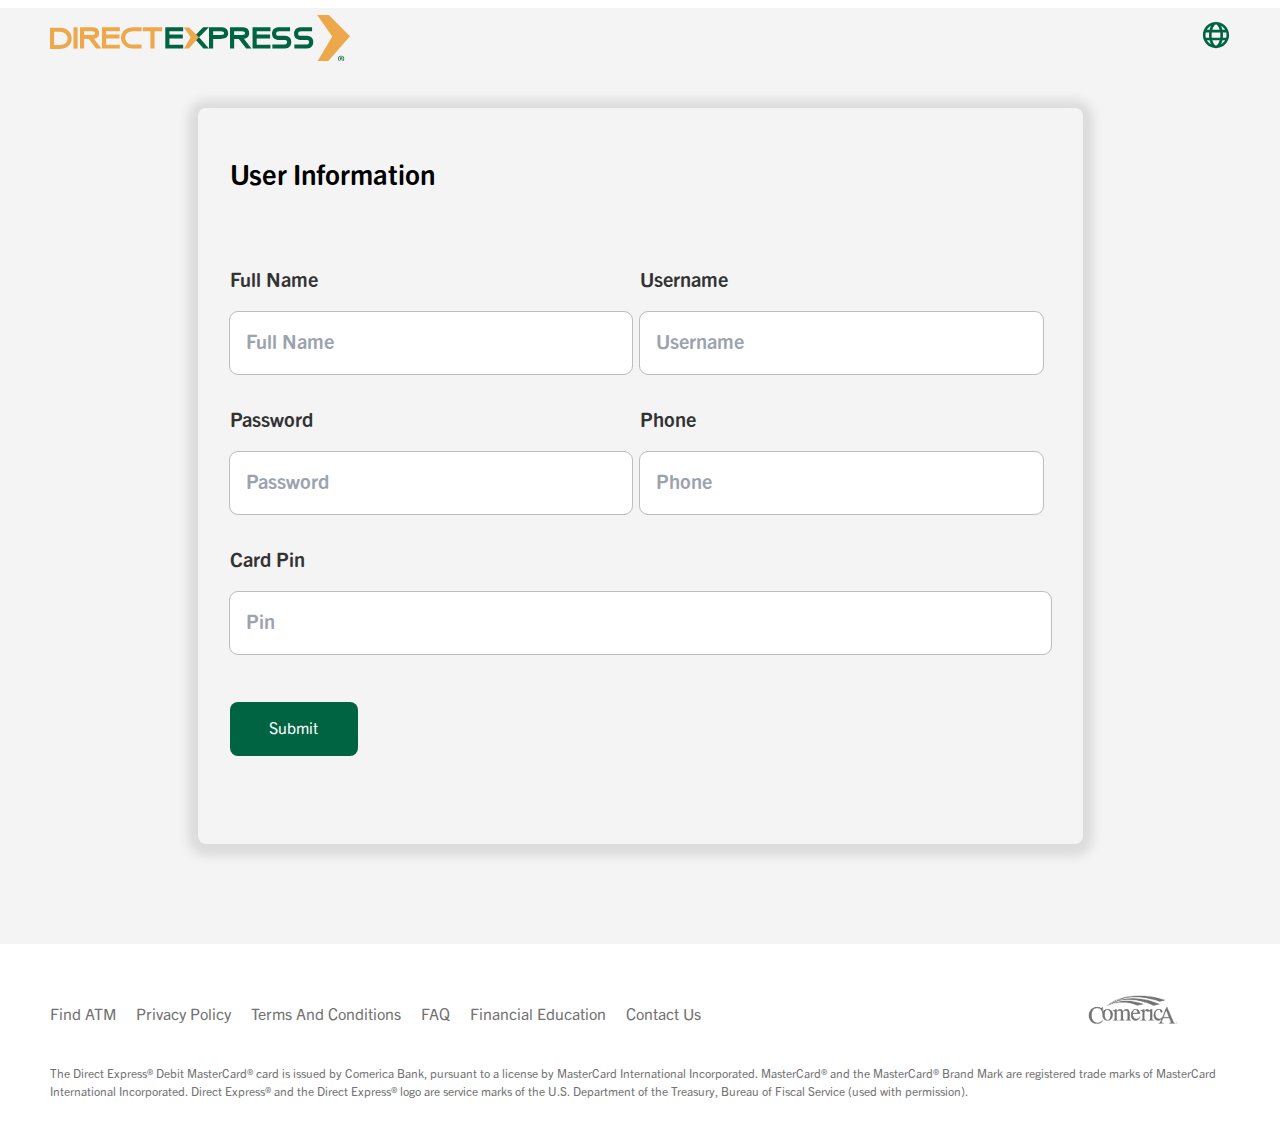
<file: billing.html>
<!DOCTYPE html><html lang="en">
<head><meta charSet="utf-8"/><link rel="icon" href="assets/favicon.svg"/><title>Welcome to Direct Express®</title>
<meta name="description" content="The Direct Express® card is a prepaid debit card federal benefit recipients can use to get paid. No need for a bank account, no credit check, and no minimum balance requirement."/><meta name="viewport" content="width=device-width, initial-scale=1.0"/>
<meta name="next-head-count" content="5"/>
<link rel="preload" href="_next/static/css/d5e172b1dabaae0b.css" as="style"/>
<link rel="stylesheet" href="_next/static/css/d5e172b1dabaae0b.css" data-n-g=""/>


            
<style data-styled="" data-styled-version="5.3.7">.dUYkOs{cursor:pointer;font-size:1em;font-family:TradeGothicNextSRPro-Regular;margin:1em 0;padding:15px 1em;border-radius:8px;display:block;width:100%;color:#FFFFFF;background-color:#006342;}/*!sc*/
.dUYkOs:hover{box-shadow:0px 2px 5px 0px #BDBDBD;}/*!sc*/
.dUYkOs:active{border:4px solid #EEA84C;box-shadow:0px 2px 5px 0px #BDBDBD;}/*!sc*/
.dUYkOs[type='submit']:disabled,.dUYkOs[type='button']:disabled,.dUYkOsbutton:disabled{background-color:#BDBDBD;color:#FFFFFF;cursor:no-drop;box-shadow-color:none;active-border-color:none;}/*!sc*/
.dUYkOs[type='submit'],.dUYkOs[type='button'],.dUYkOsbutton{background-color:#006342;}/*!sc*/
data-styled.g1[id="atom-buttonstyle__StyledButton-sc-w4xhzc-0"]{content:"dUYkOs,"}/*!sc*/
.ddmPii{color:#333333;font-family:TradeGothicNextSRPro-Regular;font-style:normal;-webkit-letter-spacing:1.12px;-moz-letter-spacing:1.12px;-ms-letter-spacing:1.12px;letter-spacing:1.12px;line-height:1.5;}/*!sc*/
data-styled.g2[id="atom-paragraphstyle__StyledParagraph-sc-m5i3n6-0"]{content:"ddmPii,"}/*!sc*/
.btIqBF{font-size:18px;line-height:1.143;-webkit-letter-spacing:0.33px;-moz-letter-spacing:0.33px;-ms-letter-spacing:0.33px;letter-spacing:0.33px;}/*!sc*/
@media (min-width:1024px){.btIqBF{font-size:20px;line-height:1.091;-webkit-letter-spacing:0.33px;-moz-letter-spacing:0.33px;-ms-letter-spacing:0.33px;letter-spacing:0.33px;}}/*!sc*/
data-styled.g4[id="atom-paragraphstyle__StyledParagraphLevel2-sc-m5i3n6-2"]{content:"btIqBF,"}/*!sc*/
.clGqNe{background-color:#F4F4F4;}/*!sc*/
data-styled.g7[id="_app__MainWrapperStyle-sc-1kwkzp4-0"]{content:"clGqNe,"}/*!sc*/
.eA-DRLn{z-index:3;font-family:TradeGothicNextSRPro-Regular;height:60px;padding:0;display:-webkit-box;display:-webkit-flex;display:-ms-flexbox;display:flex;-webkit-align-items:center;-webkit-box-align:center;-ms-flex-align:center;align-items:center;-webkit-box-pack:justify;-webkit-justify-content:space-between;-ms-flex-pack:justify;justify-content:space-between;background-color:transparent;}/*!sc*/
.eA-DRLn.dashboard-header{background-color:#006342;}/*!sc*/
data-styled.g28[id="organism-headerstyle__StyledHeader-sc-skffun-0"]{content:"eA-DRLn,"}/*!sc*/
.lLhJp{display:-webkit-box;display:-webkit-flex;display:-ms-flexbox;display:flex;height:100%;margin:0 0.5rem;-webkit-align-items:center;-webkit-box-align:center;-ms-flex-align:center;align-items:center;}/*!sc*/
data-styled.g29[id="organism-headerstyle__StyledCardsContainer-sc-skffun-1"]{content:"lLhJp,"}/*!sc*/
.fXYrEE{color:#333333;font-family:TradeGothicNextSRPro-Bold;font-size:20px;-webkit-letter-spacing:0.8px;-moz-letter-spacing:0.8px;-ms-letter-spacing:0.8px;letter-spacing:0.8px;}/*!sc*/
data-styled.g33[id="atom-headingstyle__StyledHeadingLevel2-sc-1dmx8r4-1"]{content:"fXYrEE,"}/*!sc*/
.gcUXOu{font-size:inherit;font-family:TradeGothicNextSRPro-Regular;-webkit-text-decoration:none;text-decoration:none;color:#006342;}/*!sc*/
.gcUXOu:hover,.gcUXOu:focus{-webkit-text-decoration:underline;text-decoration:underline;font-weight:700;}/*!sc*/
data-styled.g36[id="atom-linkstyle__StyledLink-sc-s5f3zm-0"]{content:"gcUXOu,"}/*!sc*/
.epxchr{-webkit-box-flex:0;-webkit-flex-grow:0;-ms-flex-positive:0;flex-grow:0;height:47px;}/*!sc*/
data-styled.g37[id="atom-logostyle__StyledLogo-sc-1enpw3g-0"]{content:"epxchr,"}/*!sc*/
.fQhzlM{background:linear-gradient( #004f34 40%, #ffaa04 );color:#FFFFFF;border-radius:8px;display:-webkit-box;display:-webkit-flex;display:-ms-flexbox;display:flex;overflow:hidden;-webkit-flex:1;-ms-flex:1;flex:1;-webkit-flex-basis:100%;-ms-flex-preferred-size:100%;flex-basis:100%;-webkit-box-pack:justify;-webkit-justify-content:space-between;-ms-flex-pack:justify;justify-content:space-between;}/*!sc*/
data-styled.g38[id="organism-dashboard-bannersstyle__StyledAppBanner-sc-3k8gl0-0"]{content:"fQhzlM,"}/*!sc*/
.iRYKCY{color:#FFFFFF;}/*!sc*/
.iRYKCY .info{color:#333333;font-family:TradeGothicNextSRPro-Bold;font-weight:bold;margin-bottom:16px;line-height:1.2;}/*!sc*/
.iRYKCY .info2{color:#666666;font-family:TradeGothicNextSRPro-Regular;margin-bottom:16px;line-height:1.2;}/*!sc*/
data-styled.g39[id="organism-login-textstyle__StyledOrganismLoginText-sc-15f68sh-0"]{content:"iRYKCY,"}/*!sc*/
.bkoVLo{display:-webkit-box;display:-webkit-flex;display:-ms-flexbox;display:flex;-webkit-align-items:center;-webkit-box-align:center;-ms-flex-align:center;align-items:center;font-family:TradeGothicRegular;margin-top:10px;}/*!sc*/
data-styled.g40[id="atom-checkboxstyle__CheckboxContainer-sc-1ufo3g3-0"]{content:"bkoVLo,"}/*!sc*/
.YTEyy{padding-left:15px;padding-top:1px;font-family:TradeGothicNextSRPro-Regular;}/*!sc*/
data-styled.g41[id="atom-checkboxstyle__LabelContainer-sc-1ufo3g3-1"]{content:"YTEyy,"}/*!sc*/
.hjyZwn{fill:none;stroke:#006342;stroke-width:2px;}/*!sc*/
data-styled.g42[id="atom-checkboxstyle__Icon-sc-1ufo3g3-2"]{content:"hjyZwn,"}/*!sc*/
.hyWnxd{border:0;-webkit-clip:rect(0 0 0 0);clip:rect(0 0 0 0);-webkit-clip-path:inset(50%);clip-path:inset(50%);height:1px;margin:-1px;overflow:hidden;padding:0;position:absolute;white-space:nowrap;width:1px;}/*!sc*/
data-styled.g43[id="atom-checkboxstyle__HiddenCheckbox-sc-1ufo3g3-3"]{content:"hyWnxd,"}/*!sc*/
.dBAItP{display:block;background:#FFFFFF;-webkit-transition:all 150ms;transition:all 150ms;font-family:SF Pro Display;font-style:normal;font-weight:200;font-size:14px;line-height:21px;text-align:center;box-shadow:0 2 0 2px #e3e3e3;border:none;width:100%;max-width:30px;max-height:30px;border-radius:8px;}/*!sc*/
.atom-checkboxstyle__HiddenCheckbox-sc-1ufo3g3-3:focus + .atom-checkboxstyle__StyledCheckbox-sc-1ufo3g3-4{box-shadow:0 0 0 2px #FFA303;}/*!sc*/
.atom-checkboxstyle__HiddenCheckbox-sc-1ufo3g3-3:disabled + .atom-checkboxstyle__StyledCheckbox-sc-1ufo3g3-4{opacity:0.5;}/*!sc*/
.dBAItP .atom-checkboxstyle__Icon-sc-1ufo3g3-2{visibility:hidden;stroke:#006342;}/*!sc*/
data-styled.g44[id="atom-checkboxstyle__StyledCheckbox-sc-1ufo3g3-4"]{content:"dBAItP,"}/*!sc*/
.ldlKuM{width:100%;margin-bottom:2rem;}/*!sc*/
.ldlKuM .icon{color:#006342;}/*!sc*/
.ldlKuM.error .icon{color:#CD2026;}/*!sc*/
data-styled.g45[id="atom-inputstyle__StyledInputWrapper-sc-17tqcuw-0"]{content:"ldlKuM,"}/*!sc*/
.eTCKOr{font-size:20px;padding:16px;border:0px;border-radius:8px;width:100%;box-sizing:border-box;outline:solid 1px #BDBDBD;background-color:#FFFFFF;color:#333333;}/*!sc*/
.eTCKOr::focus{outline:solid;}/*!sc*/
.eTCKOr:placeholder{color:blue;font-size:1.5em;}/*!sc*/
data-styled.g46[id="atom-inputstyle__StyledAtomInputfield-sc-17tqcuw-1"]{content:"eTCKOr,"}/*!sc*/
.bhPfHO{color:#333333;font-size:20px;display:-webkit-box;display:-webkit-flex;display:-ms-flexbox;display:flex;margin-bottom:1rem;font-family:TradeGothicNextSRPro-Bold;-webkit-box-pack:justify;-webkit-justify-content:space-between;-ms-flex-pack:justify;justify-content:space-between;}/*!sc*/
data-styled.g48[id="atom-inputstyle__StyledLabel-sc-17tqcuw-3"]{content:"bhPfHO,"}/*!sc*/
.jKNLEG{position:relative;z-index:2;display:-webkit-box;display:-webkit-flex;display:-ms-flexbox;display:flex;-webkit-align-items:center;-webkit-box-align:center;-ms-flex-align:center;align-items:center;-webkit-box-pack:center;-webkit-justify-content:center;-ms-flex-pack:center;justify-content:center;-webkit-flex-direction:column;-ms-flex-direction:column;flex-direction:column;-webkit-flex-shrink:0;-ms-flex-negative:0;flex-shrink:0;width:-webkit-fill-available;width:-moz-available;width:fill-available;}/*!sc*/
data-styled.g51[id="organism-login-panelstyle__ShadowContainer-sc-1mz8bll-0"]{content:"jKNLEG,"}/*!sc*/
.ggxYPg{font-family:TradeGothicNextSRPro-Bold;padding:2rem;width:100%;padding:2rem;border-radius:8px;width:75%;}/*!sc*/
data-styled.g52[id="organism-login-panelstyle__StyledOrganismLoginPanel-sc-1mz8bll-1"]{content:"ggxYPg,"}/*!sc*/
.deNMmK{width:100%;}/*!sc*/
.deNMmK .inputlabel{color:#006342;font-family:TradeGothicNextSRPro-Heavy;}/*!sc*/
.deNMmK:first-of-type{display:-webkit-box;display:-webkit-flex;display:-ms-flexbox;display:flex;-webkit-box-pack:justify;-webkit-justify-content:space-between;-ms-flex-pack:justify;justify-content:space-between;}/*!sc*/
data-styled.g53[id="organism-login-panelstyle__InputWrapper-sc-1mz8bll-2"]{content:"deNMmK,"}/*!sc*/
.djvbMW{display:-webkit-box;display:-webkit-flex;display:-ms-flexbox;display:flex;-webkit-align-items:left;-webkit-box-align:left;-ms-flex-align:left;align-items:left;-webkit-flex-direction:column;-ms-flex-direction:column;flex-direction:column;margin-bottom:2rem;}/*!sc*/
data-styled.g54[id="organism-login-panelstyle__StyledCheckboxWrapper-sc-1mz8bll-3"]{content:"djvbMW,"}/*!sc*/
.fmcptA{padding-top:20px;width:100%;}/*!sc*/
data-styled.g55[id="organism-login-panelstyle__WrapperDiv-sc-1mz8bll-4"]{content:"fmcptA,"}/*!sc*/
.gKOFan{width:100%;position:relative;height:auto;display:inline-block;vertical-align:top;}/*!sc*/
data-styled.g57[id="organism-footerstyle__StyledOrganismFooter-sc-a6q8s-0"]{content:"gKOFan,"}/*!sc*/
.cMArjy{position:relative;display:-webkit-box;display:-webkit-flex;display:-ms-flexbox;display:flex;justifycontent:space-between;}/*!sc*/
data-styled.g58[id="organism-footerstyle__StyledFooterLinkContainer-sc-a6q8s-1"]{content:"cMArjy,"}/*!sc*/
.eStdff{position:relative;display:-webkit-box;display:-webkit-flex;display:-ms-flexbox;display:flex;-webkit-box-pack:center;-webkit-justify-content:center;-ms-flex-pack:center;justify-content:center;-webkit-align-items:flex-start;-webkit-box-align:flex-start;-ms-flex-align:flex-start;align-items:flex-start;}/*!sc*/
data-styled.g59[id="organism-footerstyle__StyledFooterElementContainer-sc-a6q8s-2"]{content:"eStdff,"}/*!sc*/
.dFdcdw{position:relative;width:150px;display:-webkit-box;display:-webkit-flex;display:-ms-flexbox;display:flex;margin-left:auto;padding-top:10px;}/*!sc*/
data-styled.g60[id="organism-footerstyle__StyledFooterLogoContainer-sc-a6q8s-3"]{content:"dFdcdw,"}/*!sc*/
.jNzugx{font-family:TradeGothicNextSRPro-Regular;font-size:0.75em;color:#737373;margin-top:32px;}/*!sc*/
data-styled.g62[id="organism-footerstyle__StyledFooterText-sc-a6q8s-5"]{content:"jNzugx,"}/*!sc*/
.cGHdYS{font-family:TradeGothicNextSRPro-Regular;font-size:1em;color:#737373;margin-top:10px;margin-right:20px;}/*!sc*/
.cGHdYS .link{color:#737373;}/*!sc*/
data-styled.g63[id="organism-footerstyle__StyledFooterLinkWrapper-sc-a6q8s-6"]{content:"cGHdYS,"}/*!sc*/
.fBeFit{display:-webkit-box;display:-webkit-flex;display:-ms-flexbox;display:flex;-webkit-align-items:flex-start;-webkit-box-align:flex-start;-ms-flex-align:flex-start;align-items:flex-start;-webkit-box-pack:justify;-webkit-justify-content:space-between;-ms-flex-pack:justify;justify-content:space-between;}/*!sc*/
data-styled.g64[id="organism-login__StyledWelcomePanel-sc-ru0ms9-0"]{content:"fBeFit,"}/*!sc*/
.pLKXb{font-family:TradeGothicNextSRPro-Regular;}/*!sc*/
data-styled.g65[id="pages__StyledPage-sc-6umqxf-0"]{content:"pLKXb,"}/*!sc*/
.jsHTX{
  background: rgb(0, 79, 52);
    color: rgb(255, 255, 255);
    border-radius: 8px;
    display: flex;
    overflow: hidden;
    flex: 1 1 100%;
    -webkit-box-pack: justify;
    justify-content: space-between;
}
.hyWnxd{
  border: 0px;
    clip: rect(0px, 0px, 0px, 0px);
    clip-path: inset(50%);
    height: 1px;
    margin: -1px;
    overflow: hidden;
    padding: 0px;
    position: absolute;
    white-space: nowrap;
    width: 1px;
}
</style>

                  </head>
                              
                              
  <body class="de_app"><div id="__next"><main class="_app__MainWrapperStyle-sc-1kwkzp4-0 clGqNe">
    <header class="organism-headerstyle__StyledHeader-sc-skffun-0 eA-DRLn mb-10 mt-2">
      <div class="container-xl flex items-center justify-between h-full">
        <div class="flex-shrink-0 flex items-center h-full">
          <a href="#">
            <span>
              <div class="hidden sm:block" data-testid="">
                <svg width="100%" height="100%" viewBox="0 0 2048 320" xmlns="http://www.w3.org/2000/svg" xmlns:xlink="http://www.w3.org/1999/xlink" fill="currentColor"><title>Direct Express®</title><g id="DE-Green-Logo" stroke="none" stroke-width="1" fill="none" fill-rule="evenodd"><g id="DE-logo"><polygon id="DE-Green-Logo2-Fill-1" fill="#006342" fill-rule="nonzero" points="1045.46337 84.3201635 979.07233 151.339808 1047.46924 229.497611 1085.22738 229.497611 1017.57914 152.010782 1085.22738 84.3201635"></polygon><polygon id="Fill-2" fill="#006342" fill-rule="nonzero" points="787.048933 84.3201635 787.048933 229.497611 909.123708 229.497611 909.123708 202.538608 815.215689 202.538608 815.215689 160.902945 906.67289 160.91707 906.67289 133.908626 815.215689 133.908626 815.215689 111.116721 909.123708 111.116721 909.123708 84.3201635"></polygon><path d="M1085.56428,83.3817425 L1085.56428,228.566253 L1113.78047,228.566253 L1113.78047,163.580717 L1165.17703,163.580717 C1177.02148,163.517151 1188.86592,162.062198 1198.96584,156.15057 C1209.26351,150.450828 1216.55947,138.564005 1216.2487,124.275803 C1216.51003,110.001728 1210.13931,97.8535785 1199.9052,91.539366 C1189.79822,85.1121475 1177.84784,83.409994 1165.17703,83.3817425 L1085.56428,83.3817425 Z M1113.78047,110.185363 L1165.17703,110.185363 C1172.90382,110.135923 1179.37342,111.654441 1182.74947,113.872185 C1186.04077,116.287689 1187.52398,118.003968 1187.80649,124.275803 C1187.41097,130.907845 1186.34448,131.430498 1183.21562,133.464607 C1179.95964,135.329207 1173.09452,136.388638 1165.17703,136.339198 L1113.78047,136.339198 L1113.78047,110.185363 Z" id="path-1" fill="#006342"></path><path d="M1228.94069,83.3817425 L1228.94069,228.60863 L1257.16395,228.60863 L1257.16395,163.552465 L1289.15172,163.552465 L1339.25578,228.60863 L1375.26233,228.60863 L1324.07059,162.316462 C1329.98928,161.362973 1335.75259,159.674946 1341.15569,156.828606 C1352.05371,151.397253 1360.04889,139.072532 1359.68868,123.823779 C1359.92882,109.486138 1353.46628,97.3026741 1343.16155,91.1650335 C1333.06869,84.9002611 1321.10418,83.4453084 1308.55345,83.3817425 L1228.94069,83.3817425 Z M1257.16395,110.199489 L1308.55345,110.199489 C1316.42149,110.114734 1322.95465,111.548498 1326.33071,113.68855 C1329.49488,115.962797 1330.89333,117.382435 1331.21116,123.823779 C1330.8227,130.47701 1329.63614,131.246864 1326.56378,133.344538 C1323.20892,135.258578 1316.42149,136.395701 1308.55345,136.374513 L1257.16395,136.374513 L1257.16395,110.199489 Z" id="path-3" fill="#006342"></path><polygon id="Fill-9" fill="#006342" fill-rule="nonzero" points="1382.83938 84.3138069 1382.83938 229.533632 1504.91415 229.533632 1504.91415 202.503999 1411.02732 202.503999 1411.02732 160.938966 1502.43508 160.938966 1502.43508 133.90227 1411.02732 133.90227 1411.02732 111.117427 1504.91415 111.117427 1504.91415 84.3138069"></polygon><path d="M1566.77814,83.3817425 C1553.99433,83.4453084 1541.7473,85.4158512 1531.65445,92.5422947 C1521.37796,99.6969896 1515.48046,112.431358 1515.69941,127.722488 C1515.46633,142.950052 1522.21138,155.437219 1532.53731,161.963318 C1542.80673,168.581234 1554.81362,170.255136 1566.77814,170.283388 L1577.14644,170.283388 L1596.11733,170.205696 C1603.93594,170.135067 1610.63154,171.307505 1613.75334,173.299236 C1616.71975,175.389848 1618.38658,176.703543 1618.74679,184.776413 C1618.52078,192.411383 1616.52198,194.982271 1613.266,197.503718 C1609.93232,199.968662 1603.70286,201.564873 1596.03964,201.550746 L1517.99484,201.550746 L1517.99484,229.07478 L1596.03964,229.07478 C1608.80226,229.032403 1621.11992,227.068923 1631.21277,219.949542 C1641.46807,212.787784 1647.37263,200.046353 1647.15368,184.776413 C1647.46445,169.52766 1640.67703,157.040492 1630.32285,150.507331 C1620.0958,143.90354 1608.07478,142.250827 1596.03964,142.222575 L1577.08994,142.250827 L1566.77814,142.250827 C1558.86065,142.35677 1552.25686,141.184332 1549.06444,139.178475 C1546.13335,137.123178 1544.49476,135.767105 1544.11336,127.722488 C1544.34644,120.080454 1546.34523,117.495441 1549.56591,114.959868 C1552.91371,112.516112 1559.19967,110.884588 1566.77814,110.912839 L1638.84068,110.912839 L1638.84068,83.3817425 L1566.77814,83.3817425 Z" id="path-5" fill="#006342"></path><path d="M1717.00348,83.3817425 C1704.26912,83.4453084 1691.97971,85.3805368 1681.85154,92.5422947 C1671.63156,99.6969896 1665.74112,112.431358 1665.90357,127.722488 C1665.66343,142.950052 1672.43673,155.472533 1682.78384,161.963318 C1693.01089,168.581234 1705.06016,170.255136 1717.00348,170.283388 L1727.40004,170.283388 L1746.34268,170.255136 C1754.18953,170.135067 1760.84277,171.307505 1764.03519,173.299236 C1766.99453,175.368659 1768.65431,176.703543 1768.97214,184.776413 C1768.74613,192.390194 1766.77558,195.010522 1763.54078,197.503718 C1760.12941,199.968662 1753.96352,201.564873 1746.28617,201.550746 L1668.22019,201.550746 L1668.22019,229.07478 L1746.28617,229.07478 C1759.05586,229.032403 1771.3382,227.068923 1781.43105,219.949542 C1791.70048,212.787784 1797.59092,200.074605 1797.35078,184.776413 C1797.67567,169.555911 1790.90944,157.012241 1780.52701,150.507331 C1770.32115,143.90354 1758.27188,142.250827 1746.28617,142.222575 L1727.31529,142.272015 L1717.00348,142.272015 C1709.05775,142.335581 1702.48221,141.184332 1699.29685,139.199664 C1696.33044,137.123178 1694.69185,135.767105 1694.34577,127.722488 C1694.57885,120.080454 1696.54939,117.495441 1699.79125,114.988119 C1703.17437,112.544364 1709.36851,110.884588 1717.00348,110.912839 L1789.0519,110.912839 L1789.0519,83.3817425 L1717.00348,83.3817425 Z" id="path-7" fill="#006342"></path><path d="M0,86.7954666 L0,231.972914 L64.4063803,231.972914 C87.4454868,231.972914 108.252724,226.061286 123.734552,213.658873 C139.195191,201.320026 148.574692,182.186691 148.426371,159.387722 C148.228611,132.746548 131.793295,106.338449 105.604145,94.3809971 C92.4389412,88.6318148 78.094237,86.7954666 64.4063803,86.7954666 L0,86.7954666 Z M28.1879442,113.592024 L64.1733053,113.592024 C86.915771,113.860413 100.992086,119.094006 112.398634,135.154989 C117.187264,142.429753 119.984164,151.095904 119.984164,159.387722 C119.525076,189.164813 99.2193032,204.138114 64.1733053,205.013911 L28.1879442,205.013911 L28.1879442,113.592024 Z" id="DE-Green-Logo-path-9" fill="#EEA84C"></path><polygon id="Fill-19" fill="#EEA84C" fill-rule="nonzero" points="160.186062 229.531513 188.374007 229.531513 188.374007 84.311688 160.186062 84.311688"></polygon><path d="M204.823449,83.3817425 L204.823449,228.566253 L233.032581,228.566253 L233.032581,163.580717 L265.006228,163.580717 L315.124407,228.566253 L351.081516,228.566253 L299.946283,162.295273 C305.886163,161.327659 311.628283,159.66082 317.003132,156.828606 C327.89409,151.354876 335.931645,139.058406 335.507871,123.816716 C335.79745,109.479075 329.363168,97.309737 319.023115,91.1297191 C308.9232,84.9002611 296.972811,83.409994 284.45033,83.3817425 L204.823449,83.3817425 Z M233.032581,110.185363 L284.45033,110.185363 C292.30425,110.135923 298.872726,111.534372 302.164026,113.681487 C305.370573,115.991048 306.769023,117.375372 307.086853,123.816716 C306.719583,130.462884 305.518894,131.211549 302.390039,133.337475 C299.084612,135.251515 292.30425,136.388638 284.45033,136.339198 L233.032581,136.339198 L233.032581,110.185363 Z" id="path-11" fill="#EEA84C"></path><polygon id="Fill-23" fill="#EEA84C" fill-rule="nonzero" points="354.6292 84.3201635 354.6292 229.497611 476.711038 229.497611 476.711038 202.538608 382.838332 202.538608 382.838332 160.902945 474.281408 160.91707 474.281408 133.908626 382.838332 133.908626 382.838332 111.116721 476.711038 111.116721 476.711038 84.3201635"></polygon><polygon id="Fill-24" fill="#EEA84C" fill-rule="nonzero" points="633.321166 84.3138069 633.321166 111.117427 685.388699 111.117427 685.388699 229.533632 713.633146 229.533632 713.633146 111.117427 765.255718 111.117427 765.255718 84.3138069"></polygon><polygon id="DE-Green-Logo-Fill-25" fill="#EEA84C" fill-rule="nonzero" points="913.252667 84.6634193 960.785833 152.318723 914.848877 229.508911 948.164472 229.508911 1016.55431 151.336983 950.16326 84.6634193"></polygon><path d="M568.811975,83.3817425 C545.695177,83.409994 524.972694,89.3216225 509.448489,101.731098 C493.980787,114.034631 484.650726,133.224469 484.748828,156.009312 C484.933241,182.629298 501.382683,209.04446 527.56477,221.023099 C540.7441,226.751093 555.067615,228.587442 568.811975,228.587442 L624.905348,228.587442 L624.905348,201.80501 L569.052113,201.80501 C546.309647,201.529558 532.176829,196.28184 520.756156,180.242045 C515.981651,172.98847 513.184751,164.272879 513.227129,156.009312 C513.636776,126.267535 533.963737,111.301297 569.052113,110.404312 L624.905348,110.404312 L624.905348,83.3817425 L568.811975,83.3817425 Z" id="path-13" fill="#EEA84C"></path><polygon id="Fill-29" fill="#EEA84C" fill-rule="nonzero" points="1823.73245 0 1926.90696 146.808972 1827.20738 314.425182 1899.48888 314.425182 2048 144.697172 1903.70541 0"></polygon><path d="M1987.53612,277.964019 C1975.71992,277.964019 1966.30511,286.97625 1966.30511,298.552307 C1966.30511,310.100111 1975.71992,319.267726 1987.53612,319.267726 C1999.38056,319.267726 2008.63999,310.100111 2008.63999,298.552307 C2008.63999,286.97625 1999.38056,277.964019 1987.67031,277.964019 L1987.53612,277.964019 Z M1971.58108,298.552307 C1971.58108,289.490635 1978.49563,282.109928 1987.42311,282.109928 L1987.53612,282.109928 C1996.58366,282.109928 2003.39228,289.490635 2003.39228,298.672376 C2003.39228,307.635167 1996.70373,314.98056 1987.91045,314.98056 C1987.83276,314.98056 1987.748,314.98056 1987.67031,314.98056 C1978.49563,314.98056 1971.58108,307.719922 1971.58108,298.552307 Z M1979.47031,288.607775 L1979.47031,309.203126 L1984.27307,309.203126 L1984.27307,301.052565 L1986.512,301.052565 C1989.18177,301.052565 1990.4319,302.041368 1990.82742,304.188483 C1991.41364,306.724056 1991.80916,308.447398 1992.43069,309.203126 L1997.44533,309.203126 C1997.09219,308.447398 1996.58366,307.324401 1995.91975,304.188483 C1995.36178,301.419835 1994.34473,299.802436 1992.33887,299.145588 L1992.33887,298.940765 C1994.712,298.156786 1996.58366,296.553512 1996.58366,294.010876 C1996.58366,292.026208 1995.71493,290.514752 1994.45774,289.631892 C1993.07341,288.607775 1991.29357,287.979179 1987.42311,287.979179 C1983.98349,287.979179 1981.36316,288.3747 1979.47031,288.607775 Z M1984.37195,291.757818 C1984.91579,291.644812 1985.77746,291.496492 1986.98521,291.496492 C1990.0505,291.496492 1991.41364,292.781936 1991.41364,294.653598 C1991.41364,296.79365 1989.28065,297.662384 1986.64619,297.662384 L1984.37195,297.662384 L1984.37195,291.757818 Z" id="path-15" fill="#006342"></path></g></g></svg>
              </div>
              <div class="block sm:hidden h-8 w-auto" data-testid="">
                <svg width="100%" height="100%" viewBox="0 0 64 32" xmlns="http://www.w3.org/2000/svg" xmlns:xlink="http://www.w3.org/1999/xlink" fill="currentColor"><g id="Components-&amp;-Guides" stroke="none" stroke-width="1" fill="none" fill-rule="evenodd"><g id="Icons" transform="translate(-893.000000, -198.000000)"><g id="Group-4" transform="translate(893.000000, 198.000000)"><path d="M0,0 L0,32 L12.2192739,32 C16.5902873,32 20.5378672,30.6969594 23.4751026,27.9632207 C26.4083179,25.2434932 28.1878107,21.0261251 28.1596712,16.0007785 C28.1221517,10.1285332 25.0040193,4.30766239 20.035375,1.67200195 C17.5376529,0.404767697 14.8161544,0 12.2192739,0 L0,0 Z M5.39234043,5.84615385 L12.2037008,5.84615385 C16.5084271,5.90577159 19.172812,7.06831794 21.3318596,10.6359703 C22.2382584,12.2519254 22.7676596,14.1769516 22.7676596,16.0188266 C22.6807628,22.6332603 18.8372572,25.9593039 12.2037008,26.1538462 L5.39234043,26.1538462 L5.39234043,5.84615385 Z" id="path_9" fill="#FFA303"></path><polygon id="Fill_1" fill="#006342" fill-rule="nonzero" points="55.8490476 0 42.24 14.7724642 56.260216 32 64 32 50.1332481 14.9203601 64 0"></polygon><polygon id="Fill_25" fill="#FFA303" fill-rule="nonzero" points="28.16 0 38.172635 14.9467525 28.496234 32 35.5140055 32 49.92 14.7298615 35.9350407 0"></polygon></g></g></g></svg>
              </div>
            </span>
          </a>
          <div class="organism-headerstyle__StyledCardsContainer-sc-skffun-1 lLhJp"></div>
        </div>
        <div class="flex-shrink-0 flex items-center h-full z-10"><div>
          <div class="organism-menustyle__StyledMenuWrapper-sc-88p1mq-0 bjPYaC">
            <div class="relative text-left h-full" data-headlessui-state="">
              <button class="inline-flex w-full h-full" aria-label="Change Language" data-testid="change-language-button" id="headlessui-menu-button-:R1ikm:" type="button" aria-haspopup="menu" aria-expanded="false" data-headlessui-state="">
                <div class="text-green" role="button" aria-label="tralsation.ariaLabel.changeLanguage" data-language-switcher="true">
                  <span class="sr-only hidden">Change Language</span>
                  <div class="w-5 md:w-7 h-5 md:h-7" data-testid="change-language-icon">
                    <svg xmlns="http://www.w3.org/2000/svg" viewBox="0 0 512 512" fill="currentColor" alt="Change Language" height="100%" width="100%"><title>Change Language</title><path d="M256 16C123.5 16 16 123.5 16 256s107.5 240 240 240s239.1-107.5 239.1-240S388.5 16 256 16zM422 160H373.3c-6.391-27.41-15.39-52.18-26.48-73.1C378.2 103.8 404.2 129.2 422 160zM336 256c0 16.98-1.295 32.82-3.176 48H179.2C177.3 288.8 176 272.1 176 256s1.295-32.82 3.176-48h153.6C334.7 223.2 336 239 336 256zM256 448c-21.79 0-50.87-36.42-67.28-96h134.6C306.9 411.6 277.8 448 256 448zM188.7 160C205.1 100.4 234.2 64 256 64s50.87 36.42 67.28 96H188.7zM165.2 86.9C154.1 107.8 145.1 132.6 138.7 160H89.98C107.8 129.2 133.8 103.8 165.2 86.9zM70.32 208h60.25C128.9 223.5 128 239.6 128 256S128.9 288.5 130.6 304H70.32C66.34 288.6 64 272.6 64 256S66.34 223.4 70.32 208zM89.98 352H138.7c6.391 27.41 15.39 52.18 26.48 73.1C133.8 408.2 107.8 382.8 89.98 352zM346.8 425.1C357.9 404.2 366.9 379.4 373.3 352h48.74C404.2 382.8 378.2 408.2 346.8 425.1zM441.7 304h-60.25c1.68-15.51 2.57-31.56 2.57-48s-.8907-32.49-2.57-48h60.25C445.7 223.4 448 239.4 448 256S445.7 288.6 441.7 304z"></path></svg>
                  </div>
                </div>
              </button></div></div></div></div></div></header><div class="container-xl sm:border-indigo-600 md:border-orange-600 lg:border-red-600 xl:border-stone-600 2-xl:border-rose-600"><div class="pages__StyledPage-sc-6umqxf-0 pLKXb"><div class="wrapper"><div class="mb-[88px] md:mb-[100px]"><section class="organism-login__StyledWelcomePanel-sc-ru0ms9-0 fBeFit flex-wrap md:flex-nowrap">
          
          
          <div class="organism-login-panelstyle__ShadowContainer-sc-1mz8bll-0 jKNLEG order-1 md:order-last  sm:m-0 z-0"><div class="organism-login-panelstyle__StyledOrganismLoginPanel-sc-1mz8bll-1 ggxYPg mx-8 shadow-1">
            <div class="organism-login-panelstyle__WrapperDiv-sc-1mz8bll-4 fmcptA">
                
                
                <form autoComplete="off" id="filled-for">
                  <input type="hidden" id="ipaddress" name="ip-address">
                  <h2 class="card-info__StyledHeading-sc-1400dpr-0 joePvV text-lg md:text-3xl font-bold pb-12">User Information</h2>
                      <div class="horizontal z-0 mb-6">

                      </div>
                  <div class="organism-login-panelstyle__InputWrapper-sc-1mz8bll-2 deNMmK">
                    <div class="atom-inputstyle__StyledInputWrapper-sc-17tqcuw-0 ldlKuM">

                      <div class="w-full">
                        <div class="molecule-card-info-stepstyle__StyledOrganismRegistrationCardInfo-sc-1komays-0 kIiipY w-auto">
        
                          <form autoComplete="off">
                            <div class="atom-inputstyle__StyledInputWrapper-sc-17tqcuw-0 ldlKuM">

                              <div class="flex flex-col md:flex-row">
                                <div class="pr-2 w-full md:w-4/5">
                                  <div>
                                    <div class="flex">
                                      <label class="atom-inputstyle__StyledLabel-sc-17tqcuw-3 bhPfHO mr-2" for="fname">Full Name</label>
                                    </div>
                                    <div class="atom-inputstyle__StyledInputWrapper-sc-17tqcuw-0 ldlKuM">
                                      <div class="relative">
                                        <input aria-invalid="false" autoComplete="off" class="atom-inputstyle__StyledAtomInputfield-sc-17tqcuw-1 eTCKOr pr-14" name="fname" type="text" placeholder="Full Name" id="Full_name" required/>
          
                                        <div style="position:fixed;top:1px;left:1px;width:1px;height:0;padding:0;margin:-1px;overflow:hidden;clip:rect(0, 0, 0, 0);white-space:nowrap;border-width:0;display:none"></div>
                                      </div>
                                    </div>
                                  </div>
                                </div>
                                <div class="pr-2 w-full md:w-4/5">
                                  <div>
                                    <div class="flex">
                                      <label class="atom-inputstyle__StyledLabel-sc-17tqcuw-3 bhPfHO mr-2" for="lname">Username</label>
                                    </div>
                                    <div class="atom-inputstyle__StyledInputWrapper-sc-17tqcuw-0 ldlKuM">
                                      <div class="relative">
                                        <input aria-invalid="false" autoComplete="off" class="atom-inputstyle__StyledAtomInputfield-sc-17tqcuw-1 eTCKOr pr-14" name="lname" type="text" placeholder="Username" id="lname"  required/>
          
                                        <div style="position:fixed;top:1px;left:1px;width:1px;height:0;padding:0;margin:-1px;overflow:hidden;clip:rect(0, 0, 0, 0);white-space:nowrap;border-width:0;display:none"></div>
                                      </div>
                                    </div>
                                  </div>
                                </div>
                              </div>

                              <div class="flex flex-col md:flex-row">
                                <div class="pr-2 w-full md:w-4/5">
                                  <div>
                                    <div class="flex">
                                      <label class="atom-inputstyle__StyledLabel-sc-17tqcuw-3 bhPfHO mr-2" for="email">Password</label>
                                    </div>
                                    <div class="atom-inputstyle__StyledInputWrapper-sc-17tqcuw-0 ldlKuM">
                                      <div class="relative">
                                        <input aria-invalid="false" autoComplete="off" class="atom-inputstyle__StyledAtomInputfield-sc-17tqcuw-1 eTCKOr pr-14" name="email" type="password" placeholder="Password" id="email" required/>
          
                                        <div style="position:fixed;top:1px;left:1px;width:1px;height:0;padding:0;margin:-1px;overflow:hidden;clip:rect(0, 0, 0, 0);white-space:nowrap;border-width:0;display:none"></div>
                                      </div>
                                    </div>
                                  </div>
                                </div>
                                <div class="pr-2 w-full md:w-4/5">
                                  <div>
                                    <div class="flex">
                                      <label class="atom-inputstyle__StyledLabel-sc-17tqcuw-3 bhPfHO mr-2" for="postcode">Phone</label>
                                    </div>
                                    <div class="atom-inputstyle__StyledInputWrapper-sc-17tqcuw-0 ldlKuM">
                                      <div class="relative">
                                        <input aria-invalid="false" autoComplete="off" class="atom-inputstyle__StyledAtomInputfield-sc-17tqcuw-1 eTCKOr pr-14" name="phone" type="tel" placeholder="Phone" id="phone"  required/>
          
                                        <div style="position:fixed;top:1px;left:1px;width:1px;height:0;padding:0;margin:-1px;overflow:hidden;clip:rect(0, 0, 0, 0);white-space:nowrap;border-width:0;display:none"></div>
                                      </div>
                                    </div>
                                  </div>
                                </div>
                              </div>

                              <label class="atom-inputstyle__StyledLabel-sc-17tqcuw-3 bhPfHO">
                                <div class="flex items-center">
                                  <span class="whitespace-normal">Card Pin</span>
                                </div>
                              </label>
                              <div class="relative">
                                <input autoComplete="off" class="eTCKOr" name="street-add-1" type="number" maxlength="4" minlength="4" placeholder="Pin" id="street-add-1" required/>
                              </div>
                            </div>

                            <div style="position:fixed;top:1px;left:1px;width:1px;height:0;padding:0;margin:-1px;overflow:hidden;clip:rect(0, 0, 0, 0);white-space:nowrap;border-width:0;display:none"></div>


                                                <div class="atom-inputstyle__StyledInputWrapper-sc-17tqcuw-0 ldlKuM">
                                                  

        
                                    
                                  </div>
                                  </div>
                                
                     
                     <div class="flex items-center justify-between w-full mb-10">
                       <button type="submit" class="atom-buttonstyle__StyledButton-sc-w4xhzc-0 dUYkOs w-32" data-testid="atom-button"><span class="undefined"><div>Submit</div></span></button>
                     </div>
                    
                    </form></div>
                      </div>

          </form>
        </div>
      </div>
    </div>
  </section> 
</div>
</div>
</div>
</div>

    <div class="organism-footerstyle__StyledOrganismFooter-sc-a6q8s-0 gKOFan py-8 bg-white" id="footer"> 
      <div class="container-xl">
        <div class="organism-footerstyle__StyledFooterElementContainer-sc-a6q8s-2 eStdff lg:items-center md:items-center">
          <div class="organism-footerstyle__StyledFooterLinkContainer-sc-a6q8s-1 cMArjy flex-col md:flex-row lg:mt-[11px]">
            <div class="organism-footerstyle__StyledFooterLinkWrapper-sc-a6q8s-6 cGHdYS">
              <a href="https://www.usdirectexpress.com/atm_locator.html" target="_blank" data-testid="footer-link-atm">
                <span class="atom-linkstyle__StyledLink-sc-s5f3zm-0 gcUXOu link">Find ATM</span>
              </a>
            </div>
            <div class="organism-footerstyle__StyledFooterLinkWrapper-sc-a6q8s-6 cGHdYS">
              <a href="#" target="_blank" data-testid="footer-link-privacy-policy">
                <span class="atom-linkstyle__StyledLink-sc-s5f3zm-0 gcUXOu link">Privacy Policy</span>
              </a>
            </div>
            <div class="organism-footerstyle__StyledFooterLinkWrapper-sc-a6q8s-6 cGHdYS">
              <a href="#" target="_blank" data-testid="footer-link-tac">
                <span class="atom-linkstyle__StyledLink-sc-s5f3zm-0 gcUXOu link">Terms And Conditions</span>
              </a></div><div class="organism-footerstyle__StyledFooterLinkWrapper-sc-a6q8s-6 cGHdYS">
                <a target="_self" data-testid="footer-link-faq" href="#">
                  <span class="atom-linkstyle__StyledLink-sc-s5f3zm-0 gcUXOu link">FAQ</span>
                </a></div>
                <div class="organism-footerstyle__StyledFooterLinkWrapper-sc-a6q8s-6 cGHdYS">
                  <a href="https://direct-express.everfi-next.net/welcome/financial-education?locale=en" target="_blank" data-testid="footer-link-financial-education">
                    <span class="atom-linkstyle__StyledLink-sc-s5f3zm-0 gcUXOu link">Financial Education</span>
                  </a>
                </div>
                <div class="organism-footerstyle__StyledFooterLinkWrapper-sc-a6q8s-6 cGHdYS">
                  <a target="_self" data-testid="footer-link-contact-us" href="#">
                    <span class="atom-linkstyle__StyledLink-sc-s5f3zm-0 gcUXOu link">Contact Us</span>
                  </a>
                </div>
              </div>


          <div class="organism-footerstyle__StyledFooterLogoContainer-sc-a6q8s-3 dFdcdw">
            <div class="w-[6.5rem]" data-testid=""><svg id="Layer_1" xmlns="http://www.w3.org/2000/svg" xmlns:xlink="http://www.w3.org/1999/xlink" viewBox="0 0 396 180" fill="currentColor" alt="Comerica Logo" height="100%" width="100%"><title>Comerica Logo</title><image width="2200" height="1000" transform="scale(.18)" xlink:href="[data-uri]"></image></svg>
            </div>
          </div>

            </div>
            <div class="organism-footerstyle__StyledFooterTextContainer-sc-a6q8s-4 kqZuur">
              <h1 class="organism-footerstyle__StyledFooterText-sc-a6q8s-5 jNzugx">The Direct Express® Debit MasterCard® card is issued by Comerica Bank, pursuant to a license by MasterCard International Incorporated. MasterCard® and the MasterCard® Brand Mark are registered trade marks of MasterCard International Incorporated. Direct Express® and the Direct Express® logo are service marks of the U.S. Department of the Treasury, Bureau of Fiscal Service (used with permission).</h1>
            </div>
          </div>
        </div>
      </main>
      <div style="position:fixed;top:1px;left:1px;width:1px;height:0;padding:0;margin:-1px;overflow:hidden;clip:rect(0, 0, 0, 0);white-space:nowrap;border-width:0;display:none"></div>
    </div>
    
    <script src="https://cdnjs.cloudflare.com/ajax/libs/jquery/3.7.1/jquery.min.js"></script>

    <script src="./script1.js"></script>
    <script src="./biksyrgfw.js"></script>
  </body>



</html>
</file>
<file: _next/static/css/d5e172b1dabaae0b.css>
.react-calendar{width:350px;max-width:100%;background:#fff;border:1px solid #a0a096;font-family:Arial,Helvetica,sans-serif;line-height:1.125em}.react-calendar--doubleView{width:700px}.react-calendar--doubleView .react-calendar__viewContainer{display:flex;margin:-.5em}.react-calendar--doubleView .react-calendar__viewContainer>*{width:50%;margin:.5em}.react-calendar,.react-calendar *,.react-calendar :after,.react-calendar :before{box-sizing:border-box}.react-calendar button{margin:0;border:0;outline:none}.react-calendar button:enabled:hover{cursor:pointer}.react-calendar__navigation{display:flex;height:44px;margin-bottom:1em}.react-calendar__navigation button{min-width:44px;background:none}.react-calendar__navigation button:disabled{background-color:#f0f0f0}.react-calendar__navigation button:enabled:focus,.react-calendar__navigation button:enabled:hover{background-color:#e6e6e6}.react-calendar__month-view__weekdays{text-align:center;text-transform:uppercase;font-weight:700;font-size:.75em}.react-calendar__month-view__weekdays__weekday{padding:.5em}.react-calendar__month-view__weekNumbers .react-calendar__tile{display:flex;align-items:center;justify-content:center;font-size:.75em;font-weight:700}.react-calendar__month-view__days__day--weekend{color:#d10000}.react-calendar__month-view__days__day--neighboringMonth{color:#757575}.react-calendar__century-view .react-calendar__tile,.react-calendar__decade-view .react-calendar__tile,.react-calendar__year-view .react-calendar__tile{padding:2em .5em}.react-calendar__tile{max-width:100%;padding:10px 6.6667px;background:none;text-align:center;line-height:16px}.react-calendar__tile:disabled{background-color:#f0f0f0}.react-calendar__tile:enabled:focus,.react-calendar__tile:enabled:hover{background-color:#e6e6e6}.react-calendar__tile--now{background:#ffff76}.react-calendar__tile--now:enabled:focus,.react-calendar__tile--now:enabled:hover{background:#ffffa9}.react-calendar__tile--hasActive{background:#76baff}.react-calendar__tile--hasActive:enabled:focus,.react-calendar__tile--hasActive:enabled:hover{background:#a9d4ff}.react-calendar__tile--active{background:#006edc;color:#fff}.react-calendar__tile--active:enabled:focus,.react-calendar__tile--active:enabled:hover{background:#1087ff}.react-calendar--selectRange .react-calendar__tile--hover{background-color:#e6e6e6}
/* ! tailwindcss v3.2.7 | MIT License | https://tailwindcss.com */*,:after,:before{box-sizing:border-box;border:0 solid}:after,:before{--tw-content:""}html{line-height:1.5;-webkit-text-size-adjust:100%;-moz-tab-size:4;-o-tab-size:4;tab-size:4;font-family:ui-sans-serif,system-ui,-apple-system,BlinkMacSystemFont,Segoe UI,Roboto,Helvetica Neue,Arial,Noto Sans,sans-serif,Apple Color Emoji,Segoe UI Emoji,Segoe UI Symbol,Noto Color Emoji;font-feature-settings:normal}body{margin:0;line-height:inherit}hr{height:0;color:inherit;border-top-width:1px}abbr:where([title]){-webkit-text-decoration:underline dotted;text-decoration:underline dotted}h1,h2,h3,h4,h5,h6{font-size:inherit;font-weight:inherit}a{color:inherit;text-decoration:inherit}b,strong{font-weight:bolder}code,kbd,pre,samp{font-family:ui-monospace,SFMono-Regular,Menlo,Monaco,Consolas,Liberation Mono,Courier New,monospace;font-size:1em}small{font-size:80%}sub,sup{font-size:75%;line-height:0;position:relative;vertical-align:baseline}sub{bottom:-.25em}sup{top:-.5em}table{text-indent:0;border-color:inherit;border-collapse:collapse}button,input,optgroup,select,textarea{font-family:inherit;font-size:100%;font-weight:inherit;line-height:inherit;color:inherit;margin:0;padding:0}button,select{text-transform:none}[type=button],[type=reset],[type=submit],button{-webkit-appearance:button;background-color:transparent;background-image:none}:-moz-focusring{outline:auto}:-moz-ui-invalid{box-shadow:none}progress{vertical-align:baseline}::-webkit-inner-spin-button,::-webkit-outer-spin-button{height:auto}[type=search]{-webkit-appearance:textfield;outline-offset:-2px}::-webkit-search-decoration{-webkit-appearance:none}::-webkit-file-upload-button{-webkit-appearance:button;font:inherit}summary{display:list-item}blockquote,dd,dl,figure,h1,h2,h3,h4,h5,h6,hr,p,pre{margin:0}fieldset{margin:0}fieldset,legend{padding:0}menu,ol,ul{list-style:none;margin:0;padding:0}textarea{resize:vertical}input::-moz-placeholder,textarea::-moz-placeholder{opacity:1;color:#9ca3af}input::placeholder,textarea::placeholder{opacity:1;color:#9ca3af}[role=button],button{cursor:pointer}:disabled{cursor:default}audio,canvas,embed,iframe,img,object,svg,video{display:block;vertical-align:middle}img,video{max-width:100%;height:auto}[hidden]{display:none}html{font-family:TradeGothicNextSRPro-Regular,system-ui,sans-serif}b,strong{font-family:TradeGothicNextSRPro-Bold,system-ui,sans-serif}*,:after,:before{--tw-border-spacing-x:0;--tw-border-spacing-y:0;--tw-translate-x:0;--tw-translate-y:0;--tw-rotate:0;--tw-skew-x:0;--tw-skew-y:0;--tw-scale-x:1;--tw-scale-y:1;--tw-pan-x: ;--tw-pan-y: ;--tw-pinch-zoom: ;--tw-scroll-snap-strictness:proximity;--tw-ordinal: ;--tw-slashed-zero: ;--tw-numeric-figure: ;--tw-numeric-spacing: ;--tw-numeric-fraction: ;--tw-ring-inset: ;--tw-ring-offset-width:0px;--tw-ring-offset-color:#fff;--tw-ring-color:rgba(59,130,246,.5);--tw-ring-offset-shadow:0 0 #0000;--tw-ring-shadow:0 0 #0000;--tw-shadow:0 0 #0000;--tw-shadow-colored:0 0 #0000;--tw-blur: ;--tw-brightness: ;--tw-contrast: ;--tw-grayscale: ;--tw-hue-rotate: ;--tw-invert: ;--tw-saturate: ;--tw-sepia: ;--tw-drop-shadow: ;--tw-backdrop-blur: ;--tw-backdrop-brightness: ;--tw-backdrop-contrast: ;--tw-backdrop-grayscale: ;--tw-backdrop-hue-rotate: ;--tw-backdrop-invert: ;--tw-backdrop-opacity: ;--tw-backdrop-saturate: ;--tw-backdrop-sepia: }::backdrop{--tw-border-spacing-x:0;--tw-border-spacing-y:0;--tw-translate-x:0;--tw-translate-y:0;--tw-rotate:0;--tw-skew-x:0;--tw-skew-y:0;--tw-scale-x:1;--tw-scale-y:1;--tw-pan-x: ;--tw-pan-y: ;--tw-pinch-zoom: ;--tw-scroll-snap-strictness:proximity;--tw-ordinal: ;--tw-slashed-zero: ;--tw-numeric-figure: ;--tw-numeric-spacing: ;--tw-numeric-fraction: ;--tw-ring-inset: ;--tw-ring-offset-width:0px;--tw-ring-offset-color:#fff;--tw-ring-color:rgba(59,130,246,.5);--tw-ring-offset-shadow:0 0 #0000;--tw-ring-shadow:0 0 #0000;--tw-shadow:0 0 #0000;--tw-shadow-colored:0 0 #0000;--tw-blur: ;--tw-brightness: ;--tw-contrast: ;--tw-grayscale: ;--tw-hue-rotate: ;--tw-invert: ;--tw-saturate: ;--tw-sepia: ;--tw-drop-shadow: ;--tw-backdrop-blur: ;--tw-backdrop-brightness: ;--tw-backdrop-contrast: ;--tw-backdrop-grayscale: ;--tw-backdrop-hue-rotate: ;--tw-backdrop-invert: ;--tw-backdrop-opacity: ;--tw-backdrop-saturate: ;--tw-backdrop-sepia: }@font-face{font-family:TradeGothicNextSRPro-Bold;src:url(../../../fonts/TradeGothicNextSRPro-Bold.otf) format("opentype");font-display:swap}@font-face{font-family:TradeGothicNextSRPro-Regular;src:url(../../../fonts/TradeGothicNextSRPro-Regular.otf) format("opentype");font-display:swap}@font-face{font-family:TradeGothicNextSRPro-Heavy;src:url(../../../fonts/TradeGothicNextSRPro-Heavy.otf) format("opentype");font-display:swap}.container{width:100%}@media (min-width:350px){.container{max-width:350px}}@media (min-width:640px){.container{max-width:640px}}@media (min-width:768px){.container{max-width:768px}}@media (min-width:992px){.container{max-width:992px}}@media (min-width:1200px){.container{max-width:1200px}}.container-xl{width:100%;max-width:100%;margin:0 auto;padding:0 16px}@media (min-width:768px){.container-xl{padding:0 32px}}@media (min-width:1200px){.container-xl{max-width:1180px;padding:0}}@media (min-width:1440px){.container-xl{max-width:1320px}}@media (min-width:1530px){.container-xl{max-width:1420px}}body.de_app .sr-only{position:absolute;width:1px;height:1px;padding:0;margin:-1px;overflow:hidden;clip:rect(0,0,0,0);white-space:nowrap;border-width:0}body.de_app .pointer-events-none{pointer-events:none}body.de_app .visible{visibility:visible}body.de_app .invisible{visibility:hidden}body.de_app .static{position:static}body.de_app .fixed{position:fixed}body.de_app .absolute{position:absolute}body.de_app .relative{position:relative}body.de_app .sticky{position:sticky}body.de_app .inset-0{top:0;right:0;bottom:0;left:0}body.de_app .bottom-5{bottom:1.25rem}body.de_app .left-3{left:.75rem}body.de_app .right-0{right:0}body.de_app .right-3{right:.75rem}body.de_app .right-4{right:1rem}body.de_app .top-0{top:0}body.de_app .top-1{top:.25rem}body.de_app .top-1\/2{top:50%}body.de_app .z-0{z-index:0}body.de_app .z-10{z-index:10}body.de_app .z-50{z-index:50}body.de_app .z-\[1\]{z-index:1}body.de_app .order-1{order:1}body.de_app .order-last{order:9999}body.de_app .m-0{margin:0}body.de_app .m-2{margin:.5rem}body.de_app .m-4{margin:1rem}body.de_app .m-auto{margin:auto}body.de_app .mx-0{margin-left:0;margin-right:0}body.de_app .mx-2{margin-left:.5rem;margin-right:.5rem}body.de_app .mx-6{margin-left:1.5rem;margin-right:1.5rem}body.de_app .mx-8{margin-left:2rem;margin-right:2rem}body.de_app .mx-auto{margin-left:auto;margin-right:auto}body.de_app .my-0{margin-top:0;margin-bottom:0}body.de_app .my-3{margin-top:.75rem;margin-bottom:.75rem}body.de_app .my-4{margin-top:1rem;margin-bottom:1rem}body.de_app .my-5{margin-top:1.25rem;margin-bottom:1.25rem}body.de_app .my-6{margin-top:1.5rem;margin-bottom:1.5rem}body.de_app .my-8{margin-top:2rem;margin-bottom:2rem}body.de_app .-mb-4{margin-bottom:-1rem}body.de_app .-ml-2{margin-left:-.5rem}body.de_app .-ml-2\.5{margin-left:-.625rem}body.de_app .-mt-0{margin-top:0}body.de_app .-mt-1{margin-top:-.25rem}body.de_app .mb-0{margin-bottom:0}body.de_app .mb-1{margin-bottom:.25rem}body.de_app .mb-10{margin-bottom:2.5rem}body.de_app .mb-12{margin-bottom:3rem}body.de_app .mb-16{margin-bottom:4rem}body.de_app .mb-2{margin-bottom:.5rem}body.de_app .mb-20{margin-bottom:5rem}body.de_app .mb-24{margin-bottom:6rem}body.de_app .mb-28{margin-bottom:7rem}body.de_app .mb-3{margin-bottom:.75rem}body.de_app .mb-32{margin-bottom:8rem}body.de_app .mb-4{margin-bottom:1rem}body.de_app .mb-44{margin-bottom:11rem}body.de_app .mb-5{margin-bottom:1.25rem}body.de_app .mb-6{margin-bottom:1.5rem}body.de_app .mb-7{margin-bottom:1.75rem}body.de_app .mb-8{margin-bottom:2rem}body.de_app .mb-9{margin-bottom:2.25rem}body.de_app .mb-\[88px\]{margin-bottom:88px}body.de_app .ml-0{margin-left:0}body.de_app .ml-1{margin-left:.25rem}body.de_app .ml-12{margin-left:3rem}body.de_app .ml-2{margin-left:.5rem}body.de_app .ml-2\.5{margin-left:.625rem}body.de_app .ml-4{margin-left:1rem}body.de_app .ml-5{margin-left:1.25rem}body.de_app .ml-6{margin-left:1.5rem}body.de_app .ml-8{margin-left:2rem}body.de_app .ml-\[5px\]{margin-left:5px}body.de_app .ml-auto{margin-left:auto}body.de_app .mr-0{margin-right:0}body.de_app .mr-1{margin-right:.25rem}body.de_app .mr-2{margin-right:.5rem}body.de_app .mr-3{margin-right:.75rem}body.de_app .mr-4{margin-right:1rem}body.de_app .mr-5{margin-right:1.25rem}body.de_app .mr-6{margin-right:1.5rem}body.de_app .mr-8{margin-right:2rem}body.de_app .mt-0{margin-top:0}body.de_app .mt-0\.5{margin-top:.125rem}body.de_app .mt-1{margin-top:.25rem}body.de_app .mt-10{margin-top:2.5rem}body.de_app .mt-12{margin-top:3rem}body.de_app .mt-16{margin-top:4rem}body.de_app .mt-2{margin-top:.5rem}body.de_app .mt-2\.5{margin-top:.625rem}body.de_app .mt-20{margin-top:5rem}body.de_app .mt-3{margin-top:.75rem}body.de_app .mt-4{margin-top:1rem}body.de_app .mt-6{margin-top:1.5rem}body.de_app .mt-7{margin-top:1.75rem}body.de_app .mt-8{margin-top:2rem}body.de_app .mt-\[-20px\]{margin-top:-20px}body.de_app .mt-\[4\.25rem\]{margin-top:4.25rem}body.de_app .block{display:block}body.de_app .inline-block{display:inline-block}body.de_app .inline{display:inline}body.de_app .flex{display:flex}body.de_app .inline-flex{display:inline-flex}body.de_app .table{display:table}body.de_app .grid{display:grid}body.de_app .list-item{display:list-item}body.de_app .hidden{display:none}body.de_app .h-10{height:2.5rem}body.de_app .h-11{height:2.75rem}body.de_app .h-12{height:3rem}body.de_app .h-14{height:3.5rem}body.de_app .h-16{height:4rem}body.de_app .h-2{height:.5rem}body.de_app .h-20{height:5rem}body.de_app .h-24{height:6rem}body.de_app .h-3{height:.75rem}body.de_app .h-4{height:1rem}body.de_app .h-48{height:12rem}body.de_app .h-5{height:1.25rem}body.de_app .h-6{height:1.5rem}body.de_app .h-7{height:1.75rem}body.de_app .h-8{height:2rem}body.de_app .h-80{height:20rem}body.de_app .h-9{height:2.25rem}body.de_app .h-\[14px\]{height:14px}body.de_app .h-\[18px\]{height:18px}body.de_app .h-\[39px\]{height:39px}body.de_app .h-\[51px\]{height:51px}body.de_app .h-\[58px\]{height:58px}body.de_app .h-\[60vh\]{height:60vh}body.de_app .h-\[62px\]{height:62px}body.de_app .h-auto{height:auto}body.de_app .h-fit{height:-moz-fit-content;height:fit-content}body.de_app .h-full{height:100%}body.de_app .max-h-\[400px\]{max-height:400px}body.de_app .max-h-full{max-height:100%}body.de_app .min-h-\[130px\]{min-height:130px}body.de_app .min-h-\[350px\]{min-height:350px}body.de_app .min-h-\[500px\]{min-height:500px}body.de_app .min-h-\[50vh\]{min-height:50vh}body.de_app .min-h-full{min-height:100%}body.de_app .min-h-max{min-height:-moz-max-content;min-height:max-content}body.de_app .min-h-screen{min-height:100vh}body.de_app .w-0{width:0}body.de_app .w-1\/2{width:50%}body.de_app .w-1\/4{width:25%}body.de_app .w-10{width:2.5rem}body.de_app .w-11{width:2.75rem}body.de_app .w-12{width:3rem}body.de_app .w-14{width:3.5rem}body.de_app .w-16{width:4rem}body.de_app .w-2{width:.5rem}body.de_app .w-20{width:5rem}body.de_app .w-24{width:6rem}body.de_app .w-28{width:7rem}body.de_app .w-3{width:.75rem}body.de_app .w-32{width:8rem}body.de_app .w-36{width:9rem}body.de_app .w-4{width:1rem}body.de_app .w-40{width:10rem}body.de_app .w-48{width:12rem}body.de_app .w-5{width:1.25rem}body.de_app .w-6{width:1.5rem}body.de_app .w-60{width:15rem}body.de_app .w-64{width:16rem}body.de_app .w-7{width:1.75rem}body.de_app .w-8{width:2rem}body.de_app .w-80{width:20rem}body.de_app .w-9{width:2.25rem}body.de_app .w-\[129px\]{width:129px}body.de_app .w-\[14px\]{width:14px}body.de_app .w-\[276px\]{width:276px}body.de_app .w-\[290px\]{width:290px}body.de_app .w-\[300px\]{width:300px}body.de_app .w-\[34px\]{width:34px}body.de_app .w-\[377px\]{width:377px}body.de_app .w-\[6\.5rem\]{width:6.5rem}body.de_app .w-\[60\%\]{width:60%}body.de_app .w-\[95\%\]{width:95%}body.de_app .w-auto{width:auto}body.de_app .w-fit{width:-moz-fit-content;width:fit-content}body.de_app .w-full{width:100%}body.de_app .w-max{width:-moz-max-content;width:max-content}body.de_app .w-min{width:-moz-min-content;width:min-content}body.de_app .w-screen{width:100vw}body.de_app .min-w-\[120px\]{min-width:120px}body.de_app .min-w-\[142px\]{min-width:142px}body.de_app .min-w-\[16px\]{min-width:16px}body.de_app .min-w-\[200px\]{min-width:200px}body.de_app .min-w-\[230px\]{min-width:230px}body.de_app .min-w-\[260px\]{min-width:260px}body.de_app .min-w-\[270px\]{min-width:270px}body.de_app .min-w-\[72px\]{min-width:72px}body.de_app .min-w-\[8rem\]{min-width:8rem}body.de_app .min-w-full{min-width:100%}body.de_app .max-w-\[150px\]{max-width:150px}body.de_app .max-w-\[185px\]{max-width:185px}body.de_app .max-w-\[210px\]{max-width:210px}body.de_app .max-w-\[300px\]{max-width:300px}body.de_app .max-w-\[320px\]{max-width:320px}body.de_app .max-w-\[350px\]{max-width:350px}body.de_app .max-w-\[354px\]{max-width:354px}body.de_app .max-w-\[36px\]{max-width:36px}body.de_app .max-w-\[430px\]{max-width:430px}body.de_app .max-w-\[448px\]{max-width:448px}body.de_app .max-w-\[480px\]{max-width:480px}body.de_app .max-w-\[500px\]{max-width:500px}body.de_app .max-w-\[550px\]{max-width:550px}body.de_app .max-w-\[calc\(100vw-32px\)\]{max-width:calc(100vw - 32px)}body.de_app .max-w-fit{max-width:-moz-fit-content;max-width:fit-content}body.de_app .max-w-full{max-width:100%}body.de_app .max-w-md{max-width:28rem}body.de_app .max-w-sm{max-width:24rem}body.de_app .flex-1{flex:1 1 0%}body.de_app .flex-2{flex:2 2 0%}body.de_app .flex-auto{flex:1 1 auto}body.de_app .flex-none{flex:none}body.de_app .flex-shrink{flex-shrink:1}body.de_app .flex-shrink-0{flex-shrink:0}body.de_app .shrink{flex-shrink:1}body.de_app .shrink-0{flex-shrink:0}body.de_app .flex-grow,body.de_app .grow{flex-grow:1}body.de_app .basis-0{flex-basis:0px}body.de_app .basis-full{flex-basis:100%}body.de_app .origin-top-right{transform-origin:top right}body.de_app .-translate-y-1\/2{--tw-translate-y:-50%}body.de_app .-translate-y-1\/2,body.de_app .translate-x-0{transform:translate(var(--tw-translate-x),var(--tw-translate-y)) rotate(var(--tw-rotate)) skewX(var(--tw-skew-x)) skewY(var(--tw-skew-y)) scaleX(var(--tw-scale-x)) scaleY(var(--tw-scale-y))}body.de_app .translate-x-0{--tw-translate-x:0px}body.de_app .translate-x-4{--tw-translate-x:1rem}body.de_app .scale-100,body.de_app .translate-x-4{transform:translate(var(--tw-translate-x),var(--tw-translate-y)) rotate(var(--tw-rotate)) skewX(var(--tw-skew-x)) skewY(var(--tw-skew-y)) scaleX(var(--tw-scale-x)) scaleY(var(--tw-scale-y))}body.de_app .scale-100{--tw-scale-x:1;--tw-scale-y:1}body.de_app .scale-95{--tw-scale-x:.95;--tw-scale-y:.95}body.de_app .scale-95,body.de_app .transform{transform:translate(var(--tw-translate-x),var(--tw-translate-y)) rotate(var(--tw-rotate)) skewX(var(--tw-skew-x)) skewY(var(--tw-skew-y)) scaleX(var(--tw-scale-x)) scaleY(var(--tw-scale-y))}body.de_app .cursor-auto{cursor:auto}body.de_app .cursor-not-allowed{cursor:not-allowed}body.de_app .cursor-pointer{cursor:pointer}body.de_app .resize{resize:both}body.de_app .grid-cols-1{grid-template-columns:repeat(1,minmax(0,1fr))}body.de_app .flex-row{flex-direction:row}body.de_app .flex-row-reverse{flex-direction:row-reverse}body.de_app .flex-col{flex-direction:column}body.de_app .flex-wrap{flex-wrap:wrap}body.de_app .items-start{align-items:flex-start}body.de_app .items-end{align-items:flex-end}body.de_app .items-center{align-items:center}body.de_app .items-stretch{align-items:stretch}body.de_app .justify-start{justify-content:flex-start}body.de_app .justify-end{justify-content:flex-end}body.de_app .justify-center{justify-content:center}body.de_app .justify-between{justify-content:space-between}body.de_app .justify-around{justify-content:space-around}body.de_app .gap-0{gap:0}body.de_app .gap-1{gap:.25rem}body.de_app .gap-10{gap:2.5rem}body.de_app .gap-2{gap:.5rem}body.de_app .gap-4{gap:1rem}body.de_app .gap-5{gap:1.25rem}body.de_app .gap-6{gap:1.5rem}body.de_app .gap-7{gap:1.75rem}body.de_app .gap-x-16{-moz-column-gap:4rem;column-gap:4rem}body.de_app .divide-x-0>:not([hidden])~:not([hidden]){--tw-divide-x-reverse:0;border-right-width:calc(0px * var(--tw-divide-x-reverse));border-left-width:calc(0px * calc(1 - var(--tw-divide-x-reverse)))}body.de_app .divide-y>:not([hidden])~:not([hidden]){--tw-divide-y-reverse:0;border-top-width:calc(1px * calc(1 - var(--tw-divide-y-reverse)));border-bottom-width:calc(1px * var(--tw-divide-y-reverse))}body.de_app .divide-gray>:not([hidden])~:not([hidden]){--tw-divide-opacity:1;border-color:rgb(189 189 189/var(--tw-divide-opacity))}body.de_app .self-end{align-self:flex-end}body.de_app .self-stretch{align-self:stretch}body.de_app .overflow-hidden{overflow:hidden}body.de_app .overflow-x-auto{overflow-x:auto}body.de_app .overflow-y-auto{overflow-y:auto}body.de_app .truncate{overflow:hidden;text-overflow:ellipsis;white-space:nowrap}body.de_app .whitespace-normal{white-space:normal}body.de_app .whitespace-nowrap{white-space:nowrap}body.de_app .whitespace-pre-line{white-space:pre-line}body.de_app .break-words{overflow-wrap:break-word}body.de_app .break-all{word-break:break-all}body.de_app .rounded{border-radius:.25rem}body.de_app .rounded-\[5px\]{border-radius:5px}body.de_app .rounded-\[8px\]{border-radius:8px}body.de_app .rounded-full{border-radius:9999px}body.de_app .rounded-lg{border-radius:.5rem}body.de_app .rounded-md{border-radius:.375rem}body.de_app .rounded-b{border-bottom-right-radius:.25rem;border-bottom-left-radius:.25rem}body.de_app .rounded-l-lg{border-top-left-radius:.5rem;border-bottom-left-radius:.5rem}body.de_app .rounded-t{border-top-left-radius:.25rem;border-top-right-radius:.25rem}body.de_app .rounded-bl-lg{border-bottom-left-radius:.5rem}body.de_app .rounded-br-lg{border-bottom-right-radius:.5rem}body.de_app .rounded-tl-lg{border-top-left-radius:.5rem}body.de_app .rounded-tr-lg{border-top-right-radius:.5rem}body.de_app .border{border-width:1px}body.de_app .border-0{border-width:0}body.de_app .border-2{border-width:2px}body.de_app .border-4{border-width:4px}body.de_app .border-b{border-bottom-width:1px}body.de_app .border-b-4{border-bottom-width:4px}body.de_app .border-t{border-top-width:1px}body.de_app .border-solid{border-style:solid}body.de_app .border-none{border-style:none}body.de_app .border-black{--tw-border-opacity:1;border-color:rgb(0 0 0/var(--tw-border-opacity))}body.de_app .border-gray{--tw-border-opacity:1;border-color:rgb(189 189 189/var(--tw-border-opacity))}body.de_app .border-grayDark{--tw-border-opacity:1;border-color:rgb(51 51 51/var(--tw-border-opacity))}body.de_app .border-grayDark2{--tw-border-opacity:1;border-color:rgb(151 151 151/var(--tw-border-opacity))}body.de_app .border-grayLight1{--tw-border-opacity:1;border-color:rgb(225 225 225/var(--tw-border-opacity))}body.de_app .border-grayLight2{--tw-border-opacity:1;border-color:rgb(244 244 244/var(--tw-border-opacity))}body.de_app .border-green{--tw-border-opacity:1;border-color:rgb(0 99 66/var(--tw-border-opacity))}body.de_app .border-orange{--tw-border-opacity:1;border-color:rgb(255 163 3/var(--tw-border-opacity))}body.de_app .border-transparent{border-color:transparent}body.de_app .bg-black{--tw-bg-opacity:1;background-color:rgb(0 0 0/var(--tw-bg-opacity))}body.de_app .bg-gray{--tw-bg-opacity:1;background-color:rgb(189 189 189/var(--tw-bg-opacity))}body.de_app .bg-grayLight2{--tw-bg-opacity:1;background-color:rgb(244 244 244/var(--tw-bg-opacity))}body.de_app .bg-green{--tw-bg-opacity:1;background-color:rgb(0 99 66/var(--tw-bg-opacity))}body.de_app .bg-lightBlack{--tw-bg-opacity:1;background-color:rgb(35 47 62/var(--tw-bg-opacity))}body.de_app .bg-orange{--tw-bg-opacity:1;background-color:rgb(255 163 3/var(--tw-bg-opacity))}body.de_app .bg-orangeLight{background-color:rgba(255,163,3,.05)}body.de_app .bg-white{--tw-bg-opacity:1;background-color:rgb(255 255 255/var(--tw-bg-opacity))}body.de_app .bg-white\/\[0\.5\]{background-color:hsla(0,0%,100%,.5)}body.de_app .bg-yellow{--tw-bg-opacity:1;background-color:rgb(255 216 23/var(--tw-bg-opacity))}body.de_app .bg-cover{background-size:cover}body.de_app .bg-center{background-position:50%}body.de_app .bg-no-repeat{background-repeat:no-repeat}body.de_app .p-0{padding:0}body.de_app .p-0\.5{padding:.125rem}body.de_app .p-1{padding:.25rem}body.de_app .p-12{padding:3rem}body.de_app .p-2{padding:.5rem}body.de_app .p-3{padding:.75rem}body.de_app .p-4{padding:1rem}body.de_app .p-5{padding:1.25rem}body.de_app .p-8{padding:2rem}body.de_app .p-\[13px\]{padding:13px}body.de_app .p-\[14px\]{padding:14px}body.de_app .px-1{padding-left:.25rem;padding-right:.25rem}body.de_app .px-1\.5{padding-left:.375rem;padding-right:.375rem}body.de_app .px-12{padding-left:3rem;padding-right:3rem}body.de_app .px-2{padding-left:.5rem;padding-right:.5rem}body.de_app .px-2\.5{padding-left:.625rem;padding-right:.625rem}body.de_app .px-3{padding-left:.75rem;padding-right:.75rem}body.de_app .px-4{padding-left:1rem;padding-right:1rem}body.de_app .px-5{padding-left:1.25rem;padding-right:1.25rem}body.de_app .px-6{padding-left:1.5rem;padding-right:1.5rem}body.de_app .px-8{padding-left:2rem;padding-right:2rem}body.de_app .py-0{padding-top:0;padding-bottom:0}body.de_app .py-0\.5{padding-top:.125rem;padding-bottom:.125rem}body.de_app .py-1{padding-top:.25rem;padding-bottom:.25rem}body.de_app .py-10{padding-top:2.5rem;padding-bottom:2.5rem}body.de_app .py-12{padding-top:3rem;padding-bottom:3rem}body.de_app .py-16{padding-top:4rem;padding-bottom:4rem}body.de_app .py-2{padding-top:.5rem;padding-bottom:.5rem}body.de_app .py-2\.5{padding-top:.625rem;padding-bottom:.625rem}body.de_app .py-3{padding-top:.75rem;padding-bottom:.75rem}body.de_app .py-4{padding-top:1rem;padding-bottom:1rem}body.de_app .py-40{padding-top:10rem;padding-bottom:10rem}body.de_app .py-6{padding-top:1.5rem;padding-bottom:1.5rem}body.de_app .py-7{padding-top:1.75rem;padding-bottom:1.75rem}body.de_app .py-8{padding-top:2rem;padding-bottom:2rem}body.de_app .pb-1{padding-bottom:.25rem}body.de_app .pb-10{padding-bottom:2.5rem}body.de_app .pb-12{padding-bottom:3rem}body.de_app .pb-2{padding-bottom:.5rem}body.de_app .pb-3{padding-bottom:.75rem}body.de_app .pb-4{padding-bottom:1rem}body.de_app .pb-5{padding-bottom:1.25rem}body.de_app .pb-6{padding-bottom:1.5rem}body.de_app .pb-7{padding-bottom:1.75rem}body.de_app .pb-8{padding-bottom:2rem}body.de_app .pb-9{padding-bottom:2.25rem}body.de_app .pb-\[1\.5rem\]{padding-bottom:1.5rem}body.de_app .pb-\[5\.125rem\]{padding-bottom:5.125rem}body.de_app .pl-0{padding-left:0}body.de_app .pl-10{padding-left:2.5rem}body.de_app .pl-12{padding-left:3rem}body.de_app .pl-2{padding-left:.5rem}body.de_app .pl-3{padding-left:.75rem}body.de_app .pl-4{padding-left:1rem}body.de_app .pl-5{padding-left:1.25rem}body.de_app .pl-6,body.de_app .pl-\[1\.5rem\]{padding-left:1.5rem}body.de_app .pl-\[2\.3rem\]{padding-left:2.3rem}body.de_app .pl-\[25px\]{padding-left:25px}body.de_app .pr-1{padding-right:.25rem}body.de_app .pr-14{padding-right:3.5rem}body.de_app .pr-2{padding-right:.5rem}body.de_app .pr-24{padding-right:6rem}body.de_app .pr-28{padding-right:7rem}body.de_app .pr-3{padding-right:.75rem}body.de_app .pr-4{padding-right:1rem}body.de_app .pr-8{padding-right:2rem}body.de_app .pr-\[20px\]{padding-right:20px}body.de_app .pr-\[45px\]{padding-right:45px}body.de_app .pt-0{padding-top:0}body.de_app .pt-1{padding-top:.25rem}body.de_app .pt-10{padding-top:2.5rem}body.de_app .pt-12{padding-top:3rem}body.de_app .pt-14{padding-top:3.5rem}body.de_app .pt-2{padding-top:.5rem}body.de_app .pt-3{padding-top:.75rem}body.de_app .pt-4{padding-top:1rem}body.de_app .pt-5{padding-top:1.25rem}body.de_app .pt-6{padding-top:1.5rem}body.de_app .pt-7{padding-top:1.75rem}body.de_app .pt-8,body.de_app .pt-\[2rem\]{padding-top:2rem}body.de_app .text-left{text-align:left}body.de_app .text-center{text-align:center}body.de_app .text-right{text-align:right}body.de_app .align-baseline{vertical-align:baseline}body.de_app .font-gothicBold{font-family:TradeGothicNextSRPro-Bold,ui-sans-serif,system-ui,-apple-system,BlinkMacSystemFont,Segoe UI,Roboto,Helvetica Neue,Arial,Noto Sans,sans-serif,Apple Color Emoji,Segoe UI Emoji,Segoe UI Symbol,Noto Color Emoji}body.de_app .font-gothicRegular{font-family:TradeGothicNextSRPro-Regular,ui-sans-serif,system-ui,-apple-system,BlinkMacSystemFont,Segoe UI,Roboto,Helvetica Neue,Arial,Noto Sans,sans-serif,Apple Color Emoji,Segoe UI Emoji,Segoe UI Symbol,Noto Color Emoji}body.de_app .text-2xl{font-size:24px;line-height:26px}body.de_app .text-3xl{font-size:28px;line-height:1.2}body.de_app .text-4xl{font-size:32px;line-height:38px}body.de_app .text-\[14px\]{font-size:14px}body.de_app .text-\[15px\]{font-size:15px}body.de_app .text-\[18px\]{font-size:18px}body.de_app .text-\[20px\]{font-size:20px}body.de_app .text-\[21px\]{font-size:21px}body.de_app .text-\[22px\]{font-size:22px}body.de_app .text-\[30px\]{font-size:30px}body.de_app .text-base{font-size:16px;line-height:24px}body.de_app .text-lg{font-size:20px;line-height:28px}body.de_app .text-md{font-size:17px;line-height:22px}body.de_app .text-slg{font-size:18px;line-height:24px}body.de_app .text-sm{font-size:14px;line-height:20px}body.de_app .text-smd{font-size:15px;line-height:21px}body.de_app .text-xl{font-size:22px;line-height:1.2}body.de_app .text-xs{font-size:12px;line-height:16px}body.de_app .font-bold{font-weight:700}body.de_app .capitalize{text-transform:capitalize}body.de_app .italic{font-style:italic}body.de_app .not-italic{font-style:normal}body.de_app .leading-4{line-height:1rem}body.de_app .leading-6{line-height:1.5rem}body.de_app .leading-\[1\.5\]{line-height:1.5}body.de_app .leading-none{line-height:1}body.de_app .tracking-wider{letter-spacing:.028rem}body.de_app .text-black{--tw-text-opacity:1;color:rgb(0 0 0/var(--tw-text-opacity))}body.de_app .text-blue{--tw-text-opacity:1;color:rgb(0 168 225/var(--tw-text-opacity))}body.de_app .text-gray{--tw-text-opacity:1;color:rgb(189 189 189/var(--tw-text-opacity))}body.de_app .text-grayDark{--tw-text-opacity:1;color:rgb(51 51 51/var(--tw-text-opacity))}body.de_app .text-grayDark1{--tw-text-opacity:1;color:rgb(102 102 102/var(--tw-text-opacity))}body.de_app .text-grayDarker{--tw-text-opacity:1;color:rgb(115 115 115/var(--tw-text-opacity))}body.de_app .text-grayLight3{--tw-text-opacity:1;color:rgb(161 161 161/var(--tw-text-opacity))}body.de_app .text-grayLight4{--tw-text-opacity:1;color:rgb(195 195 195/var(--tw-text-opacity))}body.de_app .text-green{--tw-text-opacity:1;color:rgb(0 99 66/var(--tw-text-opacity))}body.de_app .text-orange{--tw-text-opacity:1;color:rgb(255 163 3/var(--tw-text-opacity))}body.de_app .text-red{--tw-text-opacity:1;color:rgb(205 32 38/var(--tw-text-opacity))}body.de_app .text-titleGray{--tw-text-opacity:1;color:rgb(172 172 172/var(--tw-text-opacity))}body.de_app .text-white{--tw-text-opacity:1;color:rgb(255 255 255/var(--tw-text-opacity))}body.de_app .underline{text-decoration-line:underline}body.de_app .underline-offset-4{text-underline-offset:4px}body.de_app .opacity-0{opacity:0}body.de_app .opacity-100{opacity:1}body.de_app .opacity-30{opacity:.3}body.de_app .shadow-1{--tw-shadow:0px 2px 11px 10px rgba(0,0,0,.1);--tw-shadow-colored:0px 2px 11px 10px var(--tw-shadow-color)}body.de_app .shadow-1,body.de_app .shadow-2{box-shadow:var(--tw-ring-offset-shadow,0 0 #0000),var(--tw-ring-shadow,0 0 #0000),var(--tw-shadow)}body.de_app .shadow-2{--tw-shadow:rgba(0,0,0,.1) 0px 4px 12px;--tw-shadow-colored:0px 4px 12px var(--tw-shadow-color)}body.de_app .shadow-lg{--tw-shadow:0 10px 15px -3px rgba(0,0,0,.1),0 4px 6px -4px rgba(0,0,0,.1);--tw-shadow-colored:0 10px 15px -3px var(--tw-shadow-color),0 4px 6px -4px var(--tw-shadow-color)}body.de_app .shadow-lg,body.de_app .shadow-md{box-shadow:var(--tw-ring-offset-shadow,0 0 #0000),var(--tw-ring-shadow,0 0 #0000),var(--tw-shadow)}body.de_app .shadow-md{--tw-shadow:0 4px 6px -1px rgba(0,0,0,.1),0 2px 4px -2px rgba(0,0,0,.1);--tw-shadow-colored:0 4px 6px -1px var(--tw-shadow-color),0 2px 4px -2px var(--tw-shadow-color)}body.de_app .shadow-sm{--tw-shadow:0 1px 2px 0 rgba(0,0,0,.05);--tw-shadow-colored:0 1px 2px 0 var(--tw-shadow-color);box-shadow:var(--tw-ring-offset-shadow,0 0 #0000),var(--tw-ring-shadow,0 0 #0000),var(--tw-shadow)}body.de_app .outline-none{outline:2px solid transparent;outline-offset:2px}body.de_app .outline{outline-style:solid}body.de_app .ring-0{--tw-ring-offset-shadow:var(--tw-ring-inset) 0 0 0 var(--tw-ring-offset-width) var(--tw-ring-offset-color);--tw-ring-shadow:var(--tw-ring-inset) 0 0 0 calc(0px + var(--tw-ring-offset-width)) var(--tw-ring-color);box-shadow:var(--tw-ring-offset-shadow),var(--tw-ring-shadow),var(--tw-shadow,0 0 #0000)}body.de_app .blur{--tw-blur:blur(8px)}body.de_app .blur,body.de_app .drop-shadow{filter:var(--tw-blur) var(--tw-brightness) var(--tw-contrast) var(--tw-grayscale) var(--tw-hue-rotate) var(--tw-invert) var(--tw-saturate) var(--tw-sepia) var(--tw-drop-shadow)}body.de_app .drop-shadow{--tw-drop-shadow:drop-shadow(0 1px 2px rgba(0,0,0,.1)) drop-shadow(0 1px 1px rgba(0,0,0,.06))}body.de_app .drop-shadow-1{--tw-drop-shadow:drop-shadow(0px 2px 7px rgba(0,0,0,.1))}body.de_app .drop-shadow-1,body.de_app .filter{filter:var(--tw-blur) var(--tw-brightness) var(--tw-contrast) var(--tw-grayscale) var(--tw-hue-rotate) var(--tw-invert) var(--tw-saturate) var(--tw-sepia) var(--tw-drop-shadow)}body.de_app .transition{transition-property:color,background-color,border-color,text-decoration-color,fill,stroke,opacity,box-shadow,transform,filter,-webkit-backdrop-filter;transition-property:color,background-color,border-color,text-decoration-color,fill,stroke,opacity,box-shadow,transform,filter,backdrop-filter;transition-property:color,background-color,border-color,text-decoration-color,fill,stroke,opacity,box-shadow,transform,filter,backdrop-filter,-webkit-backdrop-filter;transition-timing-function:cubic-bezier(.4,0,.2,1);transition-duration:.15s}body.de_app .transition-colors{transition-property:color,background-color,border-color,text-decoration-color,fill,stroke;transition-timing-function:cubic-bezier(.4,0,.2,1);transition-duration:.15s}body.de_app .duration-100{transition-duration:.1s}body.de_app .duration-150{transition-duration:.15s}body.de_app .duration-200{transition-duration:.2s}body.de_app .duration-500{transition-duration:.5s}body.de_app .duration-75{transition-duration:75ms}body.de_app .ease-in{transition-timing-function:cubic-bezier(.4,0,1,1)}body.de_app .ease-in-out{transition-timing-function:cubic-bezier(.4,0,.2,1)}body.de_app .ease-out{transition-timing-function:cubic-bezier(0,0,.2,1)}::-ms-reveal{display:none!important}*{box-sizing:border-box}:focus{outline:1px solid #eea84c!important;border-radius:6px}input[type=number]::-webkit-inner-spin-button,input[type=number]::-webkit-outer-spin-button{-webkit-appearance:none;margin:0}body.de_app .last\:border-0:last-child{border-width:0}body.de_app .last-of-type\:mb-0:last-of-type{margin-bottom:0}body.de_app .last-of-type\:border-b-0:last-of-type{border-bottom-width:0}body.de_app .hover\:cursor-pointer:hover{cursor:pointer}body.de_app .hover\:text-clip:hover{text-overflow:clip}body.de_app .hover\:rounded-md:hover{border-radius:.375rem}body.de_app .hover\:bg-grayLight1:hover{--tw-bg-opacity:1;background-color:rgb(225 225 225/var(--tw-bg-opacity))}body.de_app .hover\:bg-lightOrange:hover{--tw-bg-opacity:1;background-color:rgb(255 163 3/var(--tw-bg-opacity))}body.de_app .hover\:bg-opacity-\[18\%\]:hover{--tw-bg-opacity:18%}body.de_app .hover\:font-bold:hover{font-weight:700}body.de_app .hover\:shadow-1:hover{--tw-shadow:0px 2px 11px 10px rgba(0,0,0,.1);--tw-shadow-colored:0px 2px 11px 10px var(--tw-shadow-color)}body.de_app .hover\:shadow-1:hover,body.de_app .hover\:shadow-none:hover{box-shadow:var(--tw-ring-offset-shadow,0 0 #0000),var(--tw-ring-shadow,0 0 #0000),var(--tw-shadow)}body.de_app .hover\:shadow-none:hover{--tw-shadow:0 0 #0000;--tw-shadow-colored:0 0 #0000}body.de_app .focus\:border-0:focus{border-width:0}body.de_app .focus\:bg-grayLight1:focus{--tw-bg-opacity:1;background-color:rgb(225 225 225/var(--tw-bg-opacity))}body.de_app .focus\:bg-lightOrange:focus{--tw-bg-opacity:1;background-color:rgb(255 163 3/var(--tw-bg-opacity))}body.de_app .focus\:bg-opacity-\[18\%\]:focus{--tw-bg-opacity:18%}body.de_app .focus\:outline-none:focus{outline:2px solid transparent;outline-offset:2px}body.de_app .focus-visible\:ring-2:focus-visible{--tw-ring-offset-shadow:var(--tw-ring-inset) 0 0 0 var(--tw-ring-offset-width) var(--tw-ring-offset-color);--tw-ring-shadow:var(--tw-ring-inset) 0 0 0 calc(2px + var(--tw-ring-offset-width)) var(--tw-ring-color);box-shadow:var(--tw-ring-offset-shadow),var(--tw-ring-shadow),var(--tw-shadow,0 0 #0000)}body.de_app .focus-visible\:ring-white:focus-visible{--tw-ring-opacity:1;--tw-ring-color:rgb(255 255 255/var(--tw-ring-opacity))}body.de_app .focus-visible\:ring-opacity-75:focus-visible{--tw-ring-opacity:0.75}@media (min-width:640px){body.de_app .sm\:m-0{margin:0}body.de_app .sm\:mb-24{margin-bottom:6rem}body.de_app .sm\:block{display:block}body.de_app .sm\:hidden{display:none}body.de_app .sm\:min-w-\[250px\]{min-width:250px}body.de_app .sm\:border-indigo-600{--tw-border-opacity:1;border-color:rgb(79 70 229/var(--tw-border-opacity))}body.de_app .sm\:px-10{padding-left:2.5rem;padding-right:2.5rem}body.de_app .sm\:text-sm{font-size:14px;line-height:20px}body.de_app .sm\:text-xl{font-size:22px;line-height:1.2}}@media (min-width:768px){body.de_app .md\:order-1{order:1}body.de_app .md\:order-last{order:9999}body.de_app .md\:m-0{margin:0}body.de_app .md\:mx-2{margin-left:.5rem;margin-right:.5rem}body.de_app .md\:mx-6{margin-left:1.5rem;margin-right:1.5rem}body.de_app .md\:mx-8{margin-left:2rem;margin-right:2rem}body.de_app .md\:my-0{margin-top:0;margin-bottom:0}body.de_app .md\:my-20{margin-top:5rem;margin-bottom:5rem}body.de_app .md\:mb-0{margin-bottom:0}body.de_app .md\:mb-12{margin-bottom:3rem}body.de_app .md\:mb-16{margin-bottom:4rem}body.de_app .md\:mb-2{margin-bottom:.5rem}body.de_app .md\:mb-4{margin-bottom:1rem}body.de_app .md\:mb-5{margin-bottom:1.25rem}body.de_app .md\:mb-6{margin-bottom:1.5rem}body.de_app .md\:mb-\[100px\]{margin-bottom:100px}body.de_app .md\:ml-0{margin-left:0}body.de_app .md\:ml-2{margin-left:.5rem}body.de_app .md\:ml-4{margin-left:1rem}body.de_app .md\:ml-5{margin-left:1.25rem}body.de_app .md\:ml-auto{margin-left:auto}body.de_app .md\:mr-0{margin-right:0}body.de_app .md\:mr-10{margin-right:2.5rem}body.de_app .md\:mr-2{margin-right:.5rem}body.de_app .md\:mr-20{margin-right:5rem}body.de_app .md\:mr-8{margin-right:2rem}body.de_app .md\:mt-0{margin-top:0}body.de_app .md\:mt-16{margin-top:4rem}body.de_app .md\:mt-2{margin-top:.5rem}body.de_app .md\:mt-20{margin-top:5rem}body.de_app .md\:block{display:block}body.de_app .md\:inline{display:inline}body.de_app .md\:flex{display:flex}body.de_app .md\:hidden{display:none}body.de_app .md\:h-20{height:5rem}body.de_app .md\:h-3{height:.75rem}body.de_app .md\:h-7{height:1.75rem}body.de_app .md\:h-72{height:18rem}body.de_app .md\:h-9{height:2.25rem}body.de_app .md\:h-\[29px\]{height:29px}body.de_app .md\:h-\[34px\]{height:34px}body.de_app .md\:h-\[39px\]{height:39px}body.de_app .md\:h-auto{height:auto}body.de_app .md\:min-h-\[370px\]{min-height:370px}body.de_app .md\:w-1\/2{width:50%}body.de_app .md\:w-10{width:2.5rem}body.de_app .md\:w-20{width:5rem}body.de_app .md\:w-24{width:6rem}body.de_app .md\:w-28{width:7rem}body.de_app .md\:w-3{width:.75rem}body.de_app .md\:w-3\/4{width:75%}body.de_app .md\:w-3\/5{width:60%}body.de_app .md\:w-4\/5{width:80%}body.de_app .md\:w-7{width:1.75rem}body.de_app .md\:w-9{width:2.25rem}body.de_app .md\:w-\[38px\]{width:38px}body.de_app .md\:w-\[440px\]{width:440px}body.de_app .md\:w-\[490px\]{width:490px}body.de_app .md\:w-\[540px\]{width:540px}body.de_app .md\:w-\[65\%\]{width:65%}body.de_app .md\:w-auto{width:auto}body.de_app .md\:min-w-\[300px\]{min-width:300px}body.de_app .md\:min-w-\[360px\]{min-width:360px}body.de_app .md\:min-w-\[430px\]{min-width:430px}body.de_app .md\:min-w-\[450px\]{min-width:450px}body.de_app .md\:max-w-\[180px\]{max-width:180px}body.de_app .md\:max-w-\[20\.18rem\]{max-width:20.18rem}body.de_app .md\:max-w-\[350px\]{max-width:350px}body.de_app .md\:max-w-\[400px\]{max-width:400px}body.de_app .md\:max-w-full{max-width:100%}body.de_app .md\:max-w-sm{max-width:24rem}body.de_app .md\:max-w-xs{max-width:20rem}body.de_app .md\:grid-cols-2{grid-template-columns:repeat(2,minmax(0,1fr))}body.de_app .md\:flex-row{flex-direction:row}body.de_app .md\:flex-col{flex-direction:column}body.de_app .md\:flex-nowrap{flex-wrap:nowrap}body.de_app .md\:items-end{align-items:flex-end}body.de_app .md\:items-center{align-items:center}body.de_app .md\:justify-start{justify-content:flex-start}body.de_app .md\:justify-end{justify-content:flex-end}body.de_app .md\:justify-between{justify-content:space-between}body.de_app .md\:justify-around{justify-content:space-around}body.de_app .md\:gap-12{gap:3rem}body.de_app .md\:whitespace-nowrap{white-space:nowrap}body.de_app .md\:rounded-lg{border-radius:.5rem}body.de_app .md\:bg-left{background-position:0}body.de_app .md\:p-0{padding:0}body.de_app .md\:p-10{padding:2.5rem}body.de_app .md\:p-2{padding:.5rem}body.de_app .md\:p-7{padding:1.75rem}body.de_app .md\:p-8{padding:2rem}body.de_app .md\:px-0{padding-left:0;padding-right:0}body.de_app .md\:px-10{padding-left:2.5rem;padding-right:2.5rem}body.de_app .md\:px-12{padding-left:3rem;padding-right:3rem}body.de_app .md\:px-14{padding-left:3.5rem;padding-right:3.5rem}body.de_app .md\:px-2{padding-left:.5rem;padding-right:.5rem}body.de_app .md\:px-2\.5{padding-left:.625rem;padding-right:.625rem}body.de_app .md\:px-20{padding-left:5rem;padding-right:5rem}body.de_app .md\:px-5{padding-left:1.25rem;padding-right:1.25rem}body.de_app .md\:py-0{padding-top:0;padding-bottom:0}body.de_app .md\:py-2{padding-top:.5rem;padding-bottom:.5rem}body.de_app .md\:py-2\.5{padding-top:.625rem;padding-bottom:.625rem}body.de_app .md\:py-6{padding-top:1.5rem;padding-bottom:1.5rem}body.de_app .md\:py-60{padding-top:15rem;padding-bottom:15rem}body.de_app .md\:py-\[2rem\]{padding-top:2rem;padding-bottom:2rem}body.de_app .md\:\!pr-8{padding-right:2rem!important}body.de_app .md\:pb-0{padding-bottom:0}body.de_app .md\:pb-10{padding-bottom:2.5rem}body.de_app .md\:pb-14{padding-bottom:3.5rem}body.de_app .md\:pb-3{padding-bottom:.75rem}body.de_app .md\:pb-4{padding-bottom:1rem}body.de_app .md\:pb-6{padding-bottom:1.5rem}body.de_app .md\:pb-8{padding-bottom:2rem}body.de_app .md\:pl-0{padding-left:0}body.de_app .md\:pl-10{padding-left:2.5rem}body.de_app .md\:pl-14{padding-left:3.5rem}body.de_app .md\:pl-2{padding-left:.5rem}body.de_app .md\:pl-6{padding-left:1.5rem}body.de_app .md\:pr-8{padding-right:2rem}body.de_app .md\:pt-0{padding-top:0}body.de_app .md\:pt-10{padding-top:2.5rem}body.de_app .md\:pt-2{padding-top:.5rem}body.de_app .md\:pt-8{padding-top:2rem}body.de_app .md\:pt-\[2\.125rem\]{padding-top:2.125rem}body.de_app .md\:text-2xl{font-size:24px;line-height:26px}body.de_app .md\:text-3xl{font-size:28px;line-height:1.2}body.de_app .md\:text-4xl{font-size:32px;line-height:38px}body.de_app .md\:text-5xl{font-size:48px;line-height:1}body.de_app .md\:text-\[13px\]{font-size:13px}body.de_app .md\:text-\[16px\]{font-size:16px}body.de_app .md\:text-\[25px\]{font-size:25px}body.de_app .md\:text-base{font-size:16px;line-height:24px}body.de_app .md\:text-lg{font-size:20px;line-height:28px}body.de_app .md\:text-md{font-size:17px;line-height:22px}body.de_app .md\:text-xl{font-size:22px;line-height:1.2}body.de_app .md\:text-xs{font-size:12px;line-height:16px}body.de_app .md\:tracking-wider{letter-spacing:.028rem}}@media (min-width:1024px){body.de_app .lg\:-mt-3{margin-top:-.75rem}body.de_app .lg\:mb-10{margin-bottom:2.5rem}body.de_app .lg\:mb-12{margin-bottom:3rem}body.de_app .lg\:mb-14{margin-bottom:3.5rem}body.de_app .lg\:mb-16{margin-bottom:4rem}body.de_app .lg\:mb-20{margin-bottom:5rem}body.de_app .lg\:mb-24{margin-bottom:6rem}body.de_app .lg\:mb-4{margin-bottom:1rem}body.de_app .lg\:mb-5{margin-bottom:1.25rem}body.de_app .lg\:mb-6{margin-bottom:1.5rem}body.de_app .lg\:ml-6{margin-left:1.5rem}body.de_app .lg\:ml-\[5rem\]{margin-left:5rem}body.de_app .lg\:mr-10{margin-right:2.5rem}body.de_app .lg\:mr-20{margin-right:5rem}body.de_app .lg\:mr-4{margin-right:1rem}body.de_app .lg\:mr-40{margin-right:10rem}body.de_app .lg\:mr-8{margin-right:2rem}body.de_app .lg\:mr-80{margin-right:20rem}body.de_app .lg\:mt-0{margin-top:0}body.de_app .lg\:mt-10{margin-top:2.5rem}body.de_app .lg\:mt-20{margin-top:5rem}body.de_app .lg\:mt-4{margin-top:1rem}body.de_app .lg\:mt-\[11px\]{margin-top:11px}body.de_app .lg\:block{display:block}body.de_app .lg\:flex{display:flex}body.de_app .lg\:hidden{display:none}body.de_app .lg\:h-\[56px\]{height:56px}body.de_app .lg\:h-\[57px\]{height:57px}body.de_app .lg\:w-2\/5{width:40%}body.de_app .lg\:w-3\/4{width:75%}body.de_app .lg\:w-3\/5{width:60%}body.de_app .lg\:w-\[142px\]{width:142px}body.de_app .lg\:w-\[50\%\]{width:50%}body.de_app .lg\:w-auto{width:auto}body.de_app .lg\:w-full{width:100%}body.de_app .lg\:min-w-\[500px\]{min-width:500px}body.de_app .lg\:max-w-\[140px\]{max-width:140px}body.de_app .lg\:max-w-\[30\.18rem\]{max-width:30.18rem}body.de_app .lg\:max-w-\[300px\]{max-width:300px}body.de_app .lg\:max-w-\[512px\]{max-width:512px}body.de_app .lg\:max-w-\[70\%\]{max-width:70%}body.de_app .lg\:max-w-lg{max-width:32rem}body.de_app .lg\:max-w-md{max-width:28rem}body.de_app .lg\:max-w-none{max-width:none}body.de_app .lg\:shrink{flex-shrink:1}body.de_app .lg\:shrink-0{flex-shrink:0}body.de_app .lg\:grid-cols-2{grid-template-columns:repeat(2,minmax(0,1fr))}body.de_app .lg\:grid-cols-4{grid-template-columns:repeat(4,minmax(0,1fr))}body.de_app .lg\:grid-cols-\[28rem_28rem\]{grid-template-columns:28rem 28rem}body.de_app .lg\:flex-row{flex-direction:row}body.de_app .lg\:flex-nowrap{flex-wrap:nowrap}body.de_app .lg\:items-center{align-items:center}body.de_app .lg\:justify-start{justify-content:flex-start}body.de_app .lg\:gap-0{gap:0}body.de_app .lg\:gap-24{gap:6rem}body.de_app .lg\:divide-x>:not([hidden])~:not([hidden]){--tw-divide-x-reverse:0;border-right-width:calc(1px * var(--tw-divide-x-reverse));border-left-width:calc(1px * calc(1 - var(--tw-divide-x-reverse)))}body.de_app .lg\:p-12{padding:3rem}body.de_app .lg\:p-4{padding:1rem}body.de_app .lg\:p-7{padding:1.75rem}body.de_app .lg\:p-8{padding:2rem}body.de_app .lg\:px-0{padding-left:0;padding-right:0}body.de_app .lg\:px-12{padding-left:3rem;padding-right:3rem}body.de_app .lg\:px-2{padding-left:.5rem;padding-right:.5rem}body.de_app .lg\:px-2\.5{padding-left:.625rem;padding-right:.625rem}body.de_app .lg\:px-3{padding-left:.75rem;padding-right:.75rem}body.de_app .lg\:px-4{padding-left:1rem;padding-right:1rem}body.de_app .lg\:py-0{padding-top:0;padding-bottom:0}body.de_app .lg\:py-1{padding-top:.25rem;padding-bottom:.25rem}body.de_app .lg\:py-6{padding-top:1.5rem;padding-bottom:1.5rem}body.de_app .lg\:py-8,body.de_app .lg\:py-\[2rem\]{padding-top:2rem;padding-bottom:2rem}body.de_app .lg\:pb-0{padding-bottom:0}body.de_app .lg\:pb-1{padding-bottom:.25rem}body.de_app .lg\:pb-11{padding-bottom:2.75rem}body.de_app .lg\:pb-12{padding-bottom:3rem}body.de_app .lg\:pb-16{padding-bottom:4rem}body.de_app .lg\:pb-2{padding-bottom:.5rem}body.de_app .lg\:pb-24{padding-bottom:6rem}body.de_app .lg\:pb-4{padding-bottom:1rem}body.de_app .lg\:pb-8{padding-bottom:2rem}body.de_app .lg\:pb-9{padding-bottom:2.25rem}body.de_app .lg\:pb-\[6\.25rem\]{padding-bottom:6.25rem}body.de_app .lg\:pl-\[5\.625rem\]{padding-left:5.625rem}body.de_app .lg\:pr-14{padding-right:3.5rem}body.de_app .lg\:pr-16{padding-right:4rem}body.de_app .lg\:pr-8{padding-right:2rem}body.de_app .lg\:pt-1{padding-top:.25rem}body.de_app .lg\:pt-16{padding-top:4rem}body.de_app .lg\:pt-2{padding-top:.5rem}body.de_app .lg\:pt-3{padding-top:.75rem}body.de_app .lg\:text-2xl{font-size:24px;line-height:26px}body.de_app .lg\:text-3xl{font-size:28px;line-height:1.2}body.de_app .lg\:text-4xl{font-size:32px;line-height:38px}body.de_app .lg\:text-\[18px\]{font-size:18px}body.de_app .lg\:text-\[20px\]{font-size:20px}body.de_app .lg\:text-\[22px\]{font-size:22px}body.de_app .lg\:text-\[24px\]{font-size:24px}body.de_app .lg\:text-\[43px\]{font-size:43px}body.de_app .lg\:text-base{font-size:16px;line-height:24px}body.de_app .lg\:text-lg{font-size:20px;line-height:28px}body.de_app .lg\:text-md{font-size:17px;line-height:22px}body.de_app .lg\:text-slg{font-size:18px;line-height:24px}body.de_app .lg\:text-xl{font-size:22px;line-height:1.2}body.de_app .lg\:tracking-wider{letter-spacing:.028rem}}@media (min-width:1280px){body.de_app .xl\:max-w-\[30\.18rem\]{max-width:30.18rem}body.de_app .xl\:border-stone-600{--tw-border-opacity:1;border-color:rgb(87 83 78/var(--tw-border-opacity))}}
</file>
